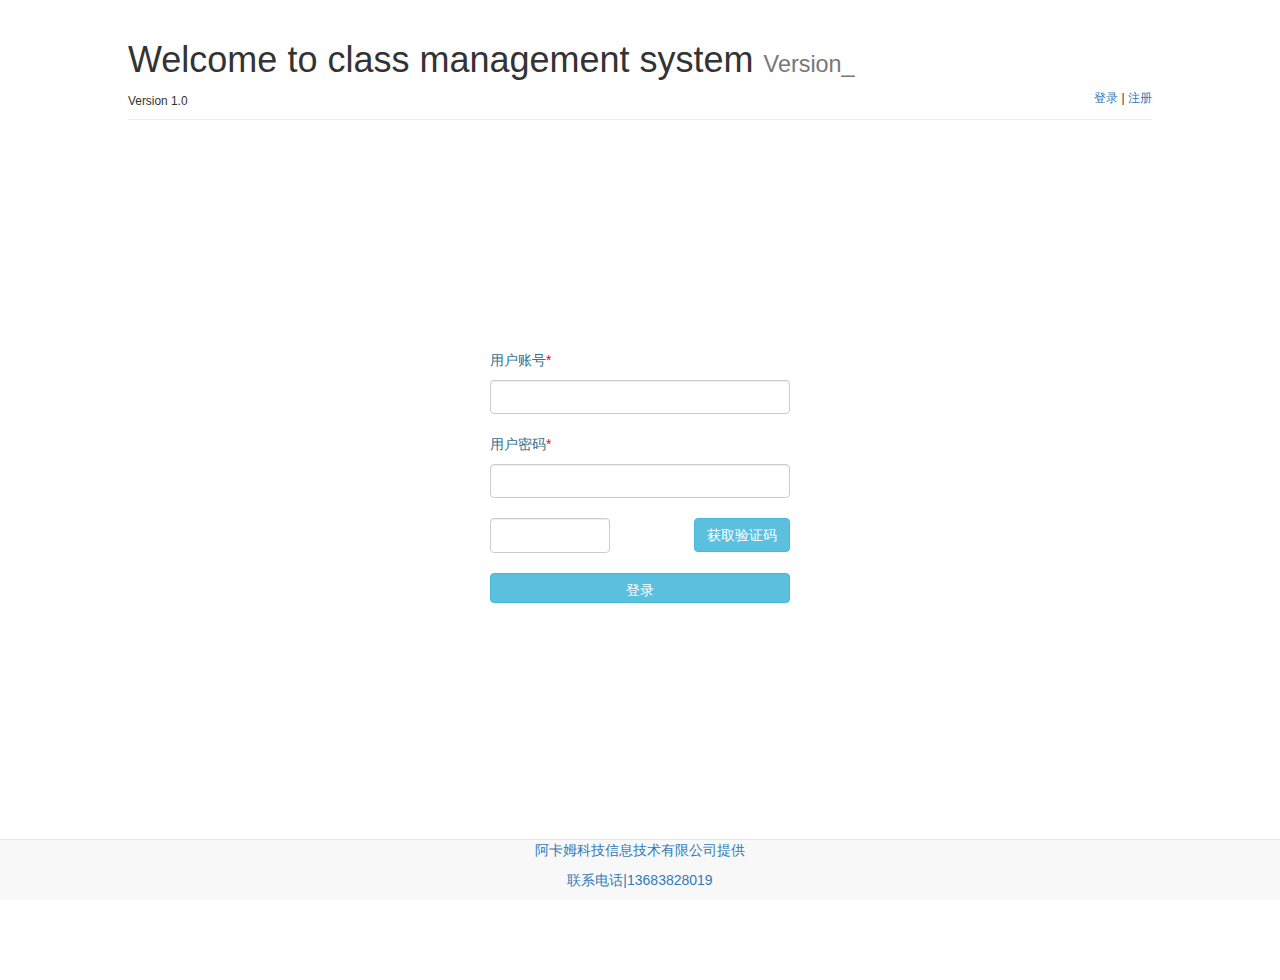
<file: src/main/webapp/WEB-INF/home/index.html>
<!DOCTYPE html>
<script src="../../static/js/jquery/2.0.0/jquery.min.js"></script>
<link href="../../static/css/my_whole_css.css" rel="stylesheet">
<link href="../../static/css/bootstrap/3.3.6/bootstrap.css" rel="stylesheet">
<script src="../../static/js/bootstrap/3.3.6/bootstrap.min.js"></script>
<html xmlns:th="http://www.thymeleaf.org">
<html lang="en">
<head>
    <meta charset="UTF-8">
    <title>management</title>
</head>
<script type="text/javascript">
    /*登录初步校验*/
    function login() {

    }
function SignIn(){



}
</script>
<body>
<!--外围整体-->
    <div class="div-body">
        <!--内整体-->
        <div class="div-topo">
            <!--页头-->
            <div class="page-header">
                <h1>Welcome to class management system <small>Version_</small> </h1>
                <small>Version 1.0</small>
                <!--提供登录注册功能-->
                <small style="float: right">
                    <a href="javascript:void(0)" class="text-primary" style=" text-decoration: none" onclick="">登录</a> |
                    <a href="SignIn" methods="post" class="text-primary" style="text-decoration: none">注册</a>
                </small>
            </div>
            <!--默认登录 提供表单-->
           <div class="div-myform">
               <form action="LoginController/login" method="post">
                   <p class="text-info">用户账号<span style="color: red">*</span></p>
                   <input type="text" name="username" class="form-control"/><br/>
                   <p class="text-info">用户密码<span style="color: red">*</span></p>
                   <input type="password" name="userpassword" class="form-control"/><br/>
                   <div class="form-inline">
                       <input class="form-control"  type="text" style="width: 120px;height: 35px" name="code" />
                       <input class="btn btn-info"  style="margin-left: 80px" type="button" value="获取验证码" onclick="getAuthCode()"  />
                   </div><br/>
                   <input class="btn btn-info"  style="width: 300px;height: 30px;" type="submit" value="登录"   />
               </form>
           </div>



            <!--页脚-->
            <nav class="navbar navbar-default navbar-fixed-bottom">
                <div class="" style="text-align:center">
                  <p class="text-primary">阿卡姆科技信息技术有限公司提供 </p>
                    <p class="text-primary">联系电话|13683828019</p>
                </div></nav>
     </div>
    </div>
</body>
</html>
</file>
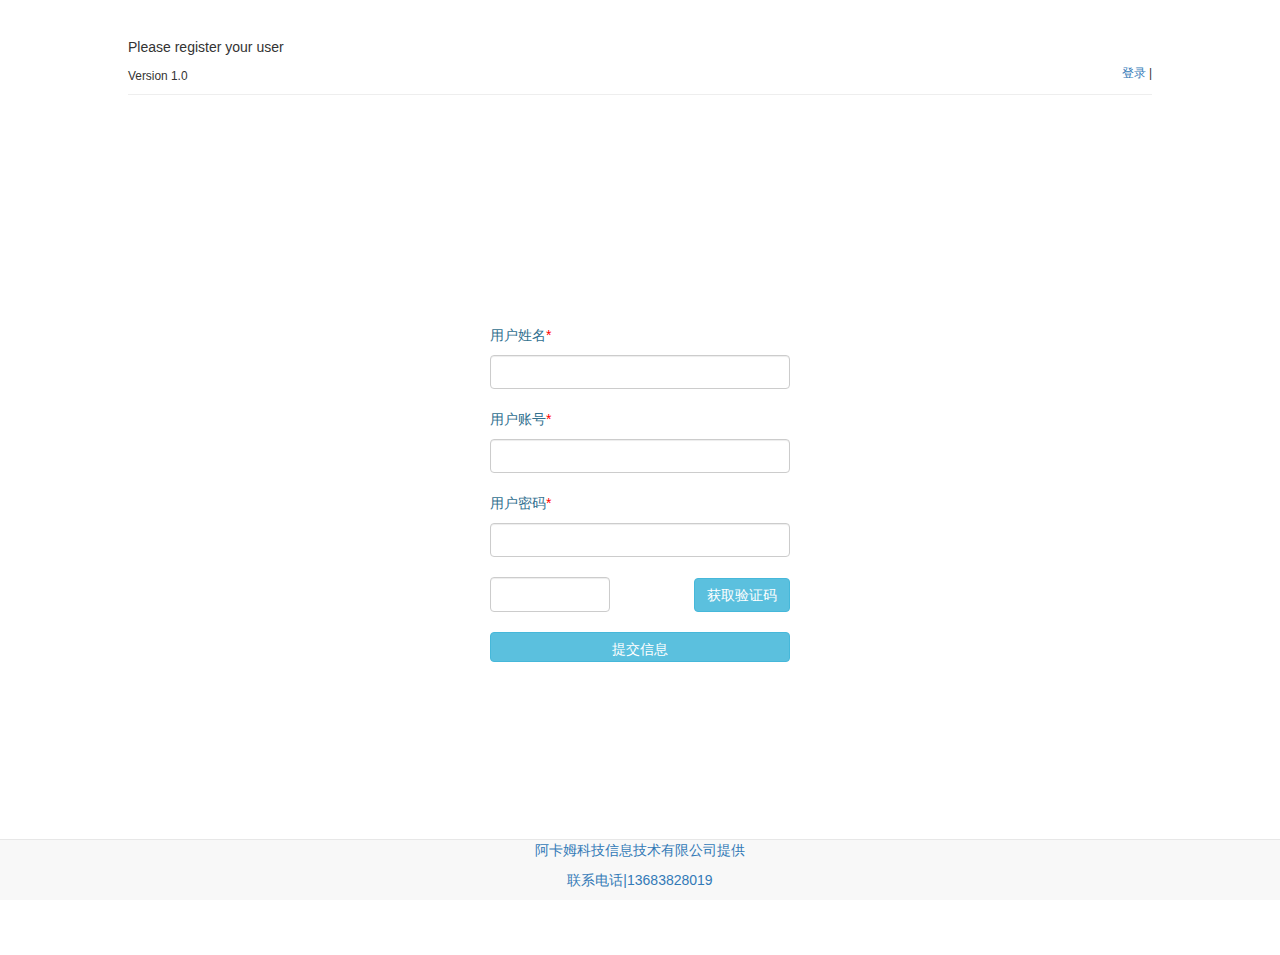
<file: src/main/webapp/WEB-INF/home/signin.html>
<!DOCTYPE html>
<script src="../../static/js/jquery/2.0.0/jquery.min.js"></script>
<link href="../../static/css/my_whole_css.css" rel="stylesheet">
<link href="../../static/css/bootstrap/3.3.6/bootstrap.css" rel="stylesheet">
<script src="../../static/js/bootstrap/3.3.6/bootstrap.min.js"></script>
<html xmlns:th="http://www.thymeleaf.org">
<html lang="en">
<head>
    <meta charset="UTF-8">
    <title>注册</title>
</head>

<body>
<!--外围整体-->
<div class="div-body">
    <!--内整体-->
    <div class="div-topo">
        <!--页头-->
        <div class="page-header">
            <h5>Please register your user  <small th:text="${hello}"></small> </h5>
            <small>Version 1.0</small>
            <!--提供登录注册功能-->
            <small style="float: right">
                <a href="javascript:void(0)" class="text-primary" style="text-decoration: none" onclick="">登录</a> |
            </small>
        </div>
        <!--默认登录 提供表单-->
        <div class="div-myform">
            <form action="SigninController/submitted" method="post">
            <p class="text-info">用户姓名<span style="color: red">*</span></p>
            <input type="text" name="name"  class="form-control"/><br/>
            <p class="text-info">用户账号<span style="color: red">*</span></p>
            <input type="text" name="username" class="form-control"/><br/>
            <p class="text-info">用户密码<span style="color: red">*</span></p>
            <input type="password" name="userpassword" class="form-control"/><br/>
            <div class="form-inline">
                <input class="form-control"  type="text" style="width: 120px;height: 35px" name="code" />
                <input class="btn btn-info"  style="margin-left: 80px" type="button" value="获取验证码" onclick="getAuthCode()"  />
            </div><br/>
            <input class="btn btn-info"  style="width: 300px;height: 30px;" type="submit" value="提交信息"  />
            </form>
        </div>

        <!--页脚-->
        <nav class="navbar navbar-default navbar-fixed-bottom"/>
            <div class="" style="text-align:center">
                <p class="text-primary">阿卡姆科技信息技术有限公司提供 </p>
                <p class="text-primary">联系电话|13683828019</p>
            </div>
    </div>
</div>
</body>
</html>
</file>
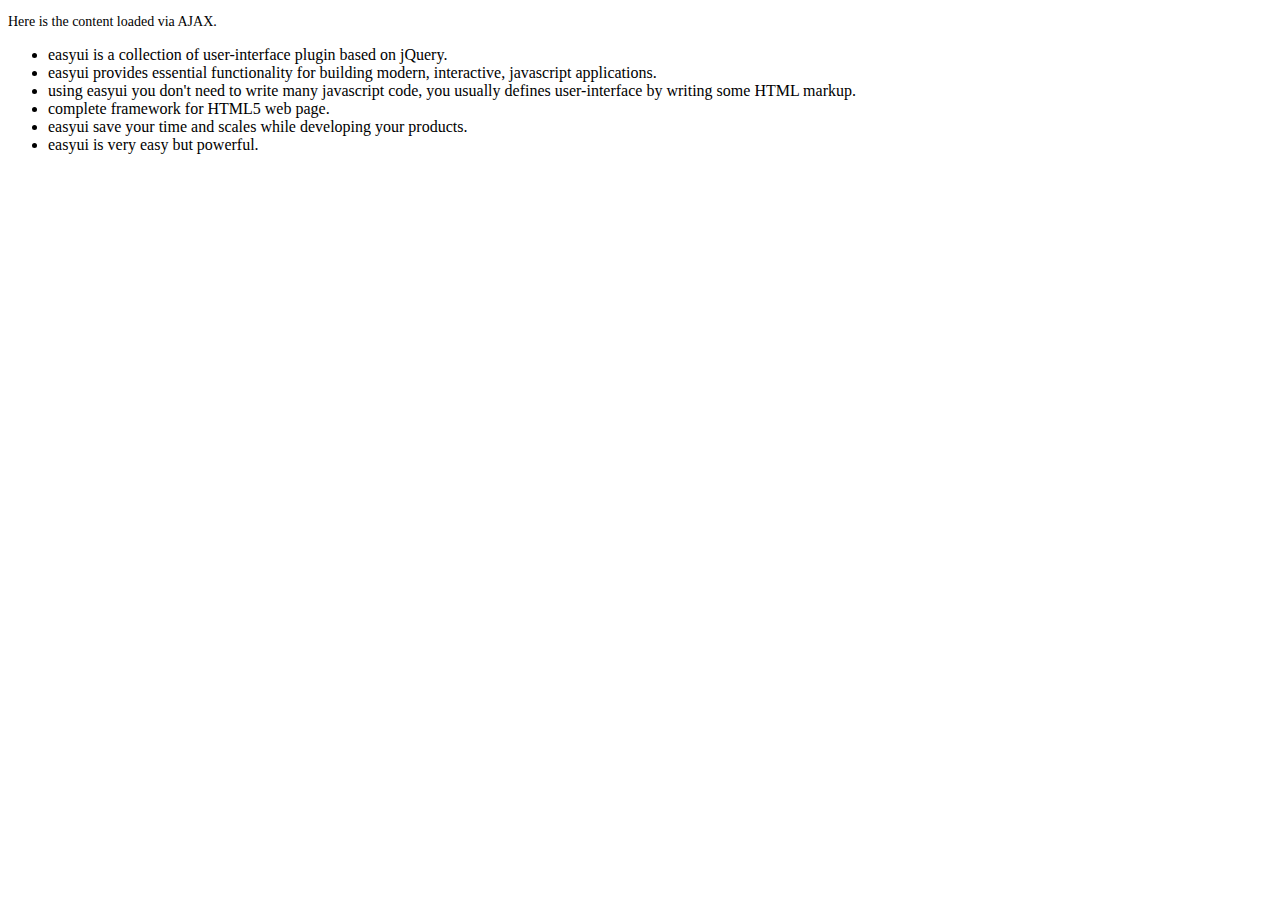
<file: src/main/webapp/static/jquery-easyui-1.7.0/demo/accordion/_content.html>
<!DOCTYPE html>
<html>
<head>
	<meta charset="UTF-8">
	<title>AJAX Content</title>
</head>
<body>
	<p style="font-size:14px">Here is the content loaded via AJAX.</p>
	<ul>
		<li>easyui is a collection of user-interface plugin based on jQuery.</li>
		<li>easyui provides essential functionality for building modern, interactive, javascript applications.</li>
		<li>using easyui you don't need to write many javascript code, you usually defines user-interface by writing some HTML markup.</li>
		<li>complete framework for HTML5 web page.</li>
		<li>easyui save your time and scales while developing your products.</li>
		<li>easyui is very easy but powerful.</li>
	</ul>
</body>
</html>
</file>
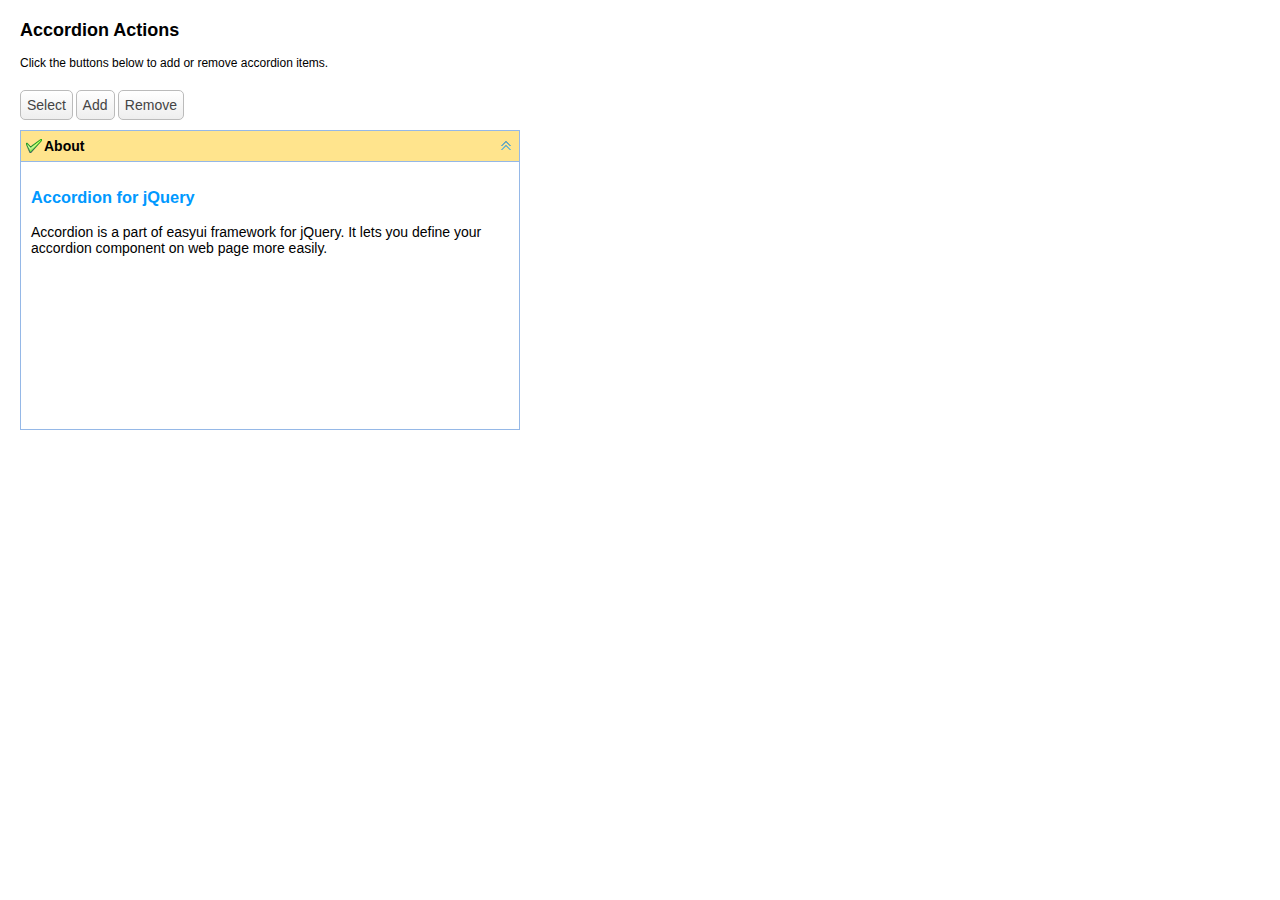
<file: src/main/webapp/static/jquery-easyui-1.7.0/demo/accordion/actions.html>
<!DOCTYPE html>
<html>
<head>
	<meta charset="UTF-8">
	<title>Accordion Actions - jQuery EasyUI Demo</title>
	<link rel="stylesheet" type="text/css" href="../../themes/default/easyui.css">
	<link rel="stylesheet" type="text/css" href="../../themes/icon.css">
	<link rel="stylesheet" type="text/css" href="../demo.css">
	<script type="text/javascript" src="../../jquery.min.js"></script>
	<script type="text/javascript" src="../../jquery.easyui.min.js"></script>
</head>
<body>
	<h2>Accordion Actions</h2>
	<p>Click the buttons below to add or remove accordion items.</p>
	<div style="margin:20px 0 10px 0;">
		<a href="javascript:void(0)" class="easyui-linkbutton" onclick="selectPanel()">Select</a>
		<a href="javascript:void(0)" class="easyui-linkbutton" onclick="addPanel()">Add</a>
		<a href="javascript:void(0)" class="easyui-linkbutton" onclick="removePanel()">Remove</a>
	</div>
	<div id="aa" class="easyui-accordion" style="width:500px;height:300px;">
		<div title="About" data-options="iconCls:'icon-ok'" style="overflow:auto;padding:10px;">
			<h3 style="color:#0099FF;">Accordion for jQuery</h3>
			<p>Accordion is a part of easyui framework for jQuery. It lets you define your accordion component on web page more easily.</p>
		</div>
	</div>
	<script type="text/javascript">
		function selectPanel(){
			$.messager.prompt('Prompt','Please enter the panel title:',function(s){
				if (s){
					$('#aa').accordion('select',s);
				}
			});
		}
		var idx = 1;
		function addPanel(){
			$('#aa').accordion('add',{
				title:'Title'+idx,
				content:'<div style="padding:10px">Content'+idx+'</div>'
			});
			idx++;
		}
		function removePanel(){
			var pp = $('#aa').accordion('getSelected');
			if (pp){
				var index = $('#aa').accordion('getPanelIndex',pp);
				$('#aa').accordion('remove',index);
			}
		}
	</script>
</body>
</html>
</file>
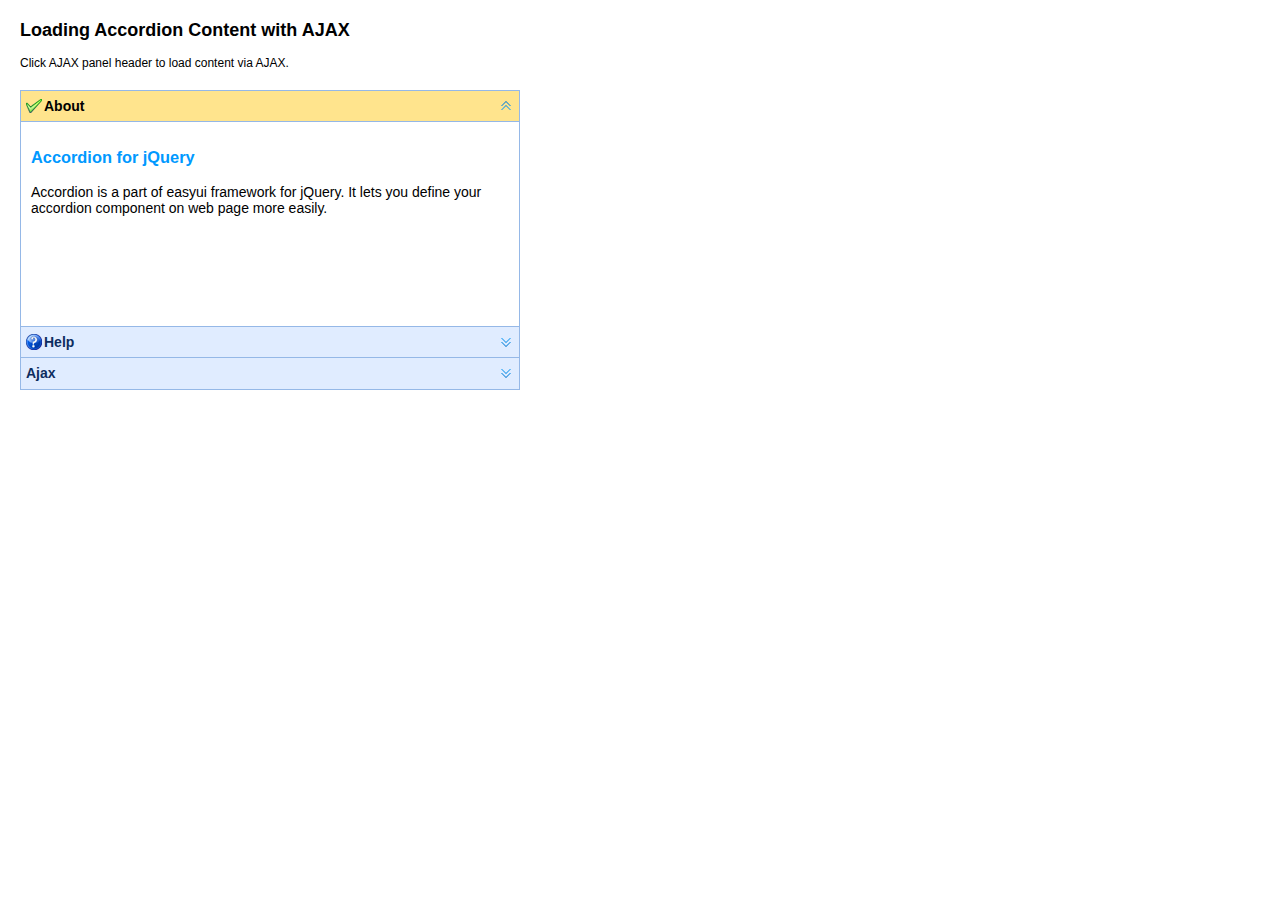
<file: src/main/webapp/static/jquery-easyui-1.7.0/demo/accordion/ajax.html>
<!DOCTYPE html>
<html>
<head>
	<meta charset="UTF-8">
	<title>Loading Accordion Content with AJAX - jQuery EasyUI Demo</title>
	<link rel="stylesheet" type="text/css" href="../../themes/default/easyui.css">
	<link rel="stylesheet" type="text/css" href="../../themes/icon.css">
	<link rel="stylesheet" type="text/css" href="../demo.css">
	<script type="text/javascript" src="../../jquery.min.js"></script>
	<script type="text/javascript" src="../../jquery.easyui.min.js"></script>
</head>
<body>
	<h2>Loading Accordion Content with AJAX</h2>
	<p>Click AJAX panel header to load content via AJAX.</p>
	<div style="margin:20px 0 10px 0;"></div>
	<div class="easyui-accordion" style="width:500px;height:300px;">
		<div title="About" data-options="iconCls:'icon-ok'" style="overflow:auto;padding:10px;">
			<h3 style="color:#0099FF;">Accordion for jQuery</h3>
			<p>Accordion is a part of easyui framework for jQuery. It lets you define your accordion component on web page more easily.</p>
		</div>
		<div title="Help" data-options="iconCls:'icon-help'" style="padding:10px;">
			<p>The accordion allows you to provide multiple panels and display one or more at a time. Each panel has built-in support for expanding and collapsing. Clicking on a panel header to expand or collapse that panel body. The panel content can be loaded via ajax by specifying a 'href' property. Users can define a panel to be selected. If it is not specified, then the first panel is taken by default.</p> 		
		</div>
		<div title="Ajax" data-options="href:'_content.html'" style="padding:10px">
		</div>
	</div>
</body>
</html>
</file>
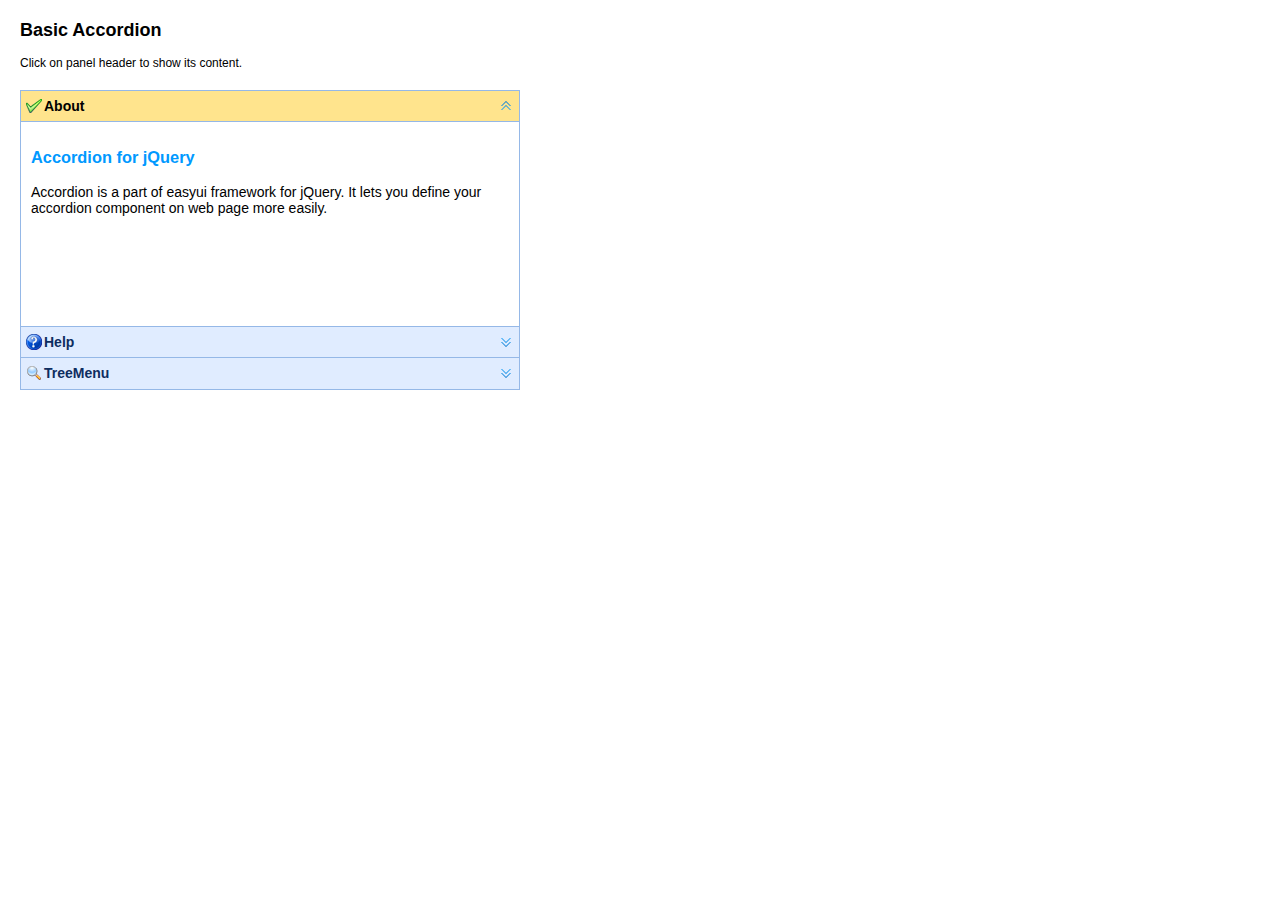
<file: src/main/webapp/static/jquery-easyui-1.7.0/demo/accordion/basic.html>
<!DOCTYPE html>
<html>
<head>
	<meta charset="UTF-8">
	<title>Basic Accordion - jQuery EasyUI Demo</title>
	<link rel="stylesheet" type="text/css" href="../../themes/default/easyui.css">
	<link rel="stylesheet" type="text/css" href="../../themes/icon.css">
	<link rel="stylesheet" type="text/css" href="../demo.css">
	<script type="text/javascript" src="../../jquery.min.js"></script>
	<script type="text/javascript" src="../../jquery.easyui.min.js"></script>
</head>
<body>
	<h2>Basic Accordion</h2>
	<p>Click on panel header to show its content.</p>
	<div style="margin:20px 0 10px 0;"></div>
	<div class="easyui-accordion" style="width:500px;height:300px;">
		<div title="About" data-options="iconCls:'icon-ok'" style="overflow:auto;padding:10px;">
			<h3 style="color:#0099FF;">Accordion for jQuery</h3>
			<p>Accordion is a part of easyui framework for jQuery. It lets you define your accordion component on web page more easily.</p>
		</div>
		<div title="Help" data-options="iconCls:'icon-help'" style="padding:10px;">
			<p>The accordion allows you to provide multiple panels and display one or more at a time. Each panel has built-in support for expanding and collapsing. Clicking on a panel header to expand or collapse that panel body. The panel content can be loaded via ajax by specifying a 'href' property. Users can define a panel to be selected. If it is not specified, then the first panel is taken by default.</p> 		
		</div>
		<div title="TreeMenu" data-options="iconCls:'icon-search'" style="padding:10px 0;">
			<ul class="easyui-tree">
				<li>
					<span>Foods</span>
					<ul>
						<li>
							<span>Fruits</span>
							<ul>
								<li>apple</li>
								<li>orange</li>
							</ul>
						</li>
						<li>
							<span>Vegetables</span>
							<ul>
								<li>tomato</li>
								<li>carrot</li>
								<li>cabbage</li>
								<li>potato</li>
								<li>lettuce</li>
							</ul>
						</li>
					</ul>
				</li>
			</ul>
		</div>
	</div>
</body>
</html>
</file>
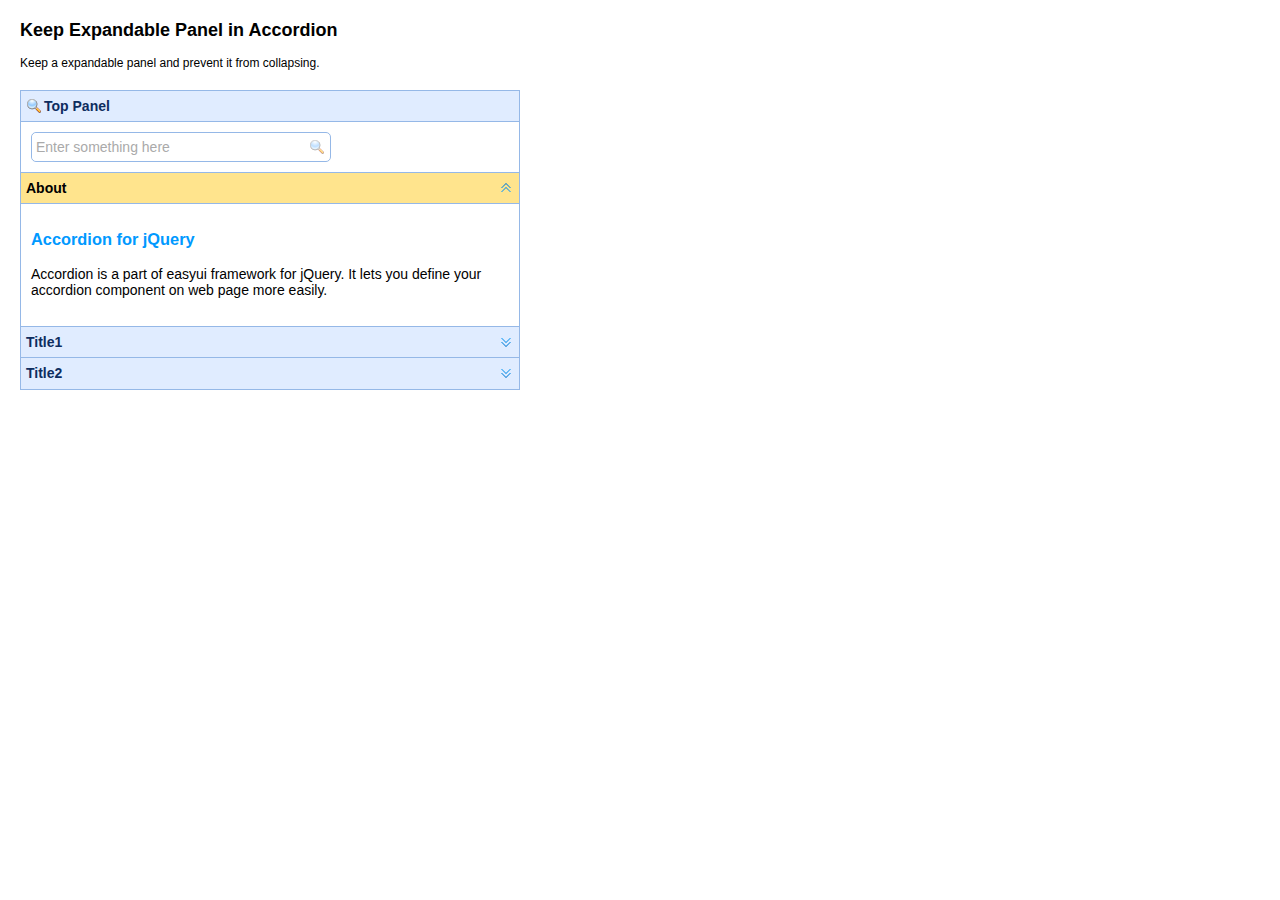
<file: src/main/webapp/static/jquery-easyui-1.7.0/demo/accordion/expandable.html>
<!DOCTYPE html>
<html>
<head>
	<meta charset="UTF-8">
	<title>Keep Expandable Panel in Accordion - jQuery EasyUI Demo</title>
	<link rel="stylesheet" type="text/css" href="../../themes/default/easyui.css">
	<link rel="stylesheet" type="text/css" href="../../themes/icon.css">
	<link rel="stylesheet" type="text/css" href="../demo.css">
	<script type="text/javascript" src="../../jquery.min.js"></script>
	<script type="text/javascript" src="../../jquery.easyui.min.js"></script>
</head>
<body>
	<h2>Keep Expandable Panel in Accordion</h2>
	<p>Keep a expandable panel and prevent it from collapsing.</p>
	<div style="margin:20px 0 10px 0;"></div>
	<div class="easyui-accordion" style="width:500px;height:300px;">
		<div title="Top Panel" data-options="iconCls:'icon-search',collapsed:false,collapsible:false" style="padding:10px;">
			<input class="easyui-searchbox" prompt="Enter something here" style="width:300px;">
		</div>
		<div title="About" data-options="selected:true" style="padding:10px;">
			<h3 style="color:#0099FF;">Accordion for jQuery</h3>
			<p>Accordion is a part of easyui framework for jQuery. It lets you define your accordion component on web page more easily.</p>
		</div>
		<div title="Title1" style="padding:10px">
			<p>Content1</p>
		</div>
		<div title="Title2" style="padding:10px">
			<p>Content2</p>
		</div>
	</div>

</body>
</html>
</file>
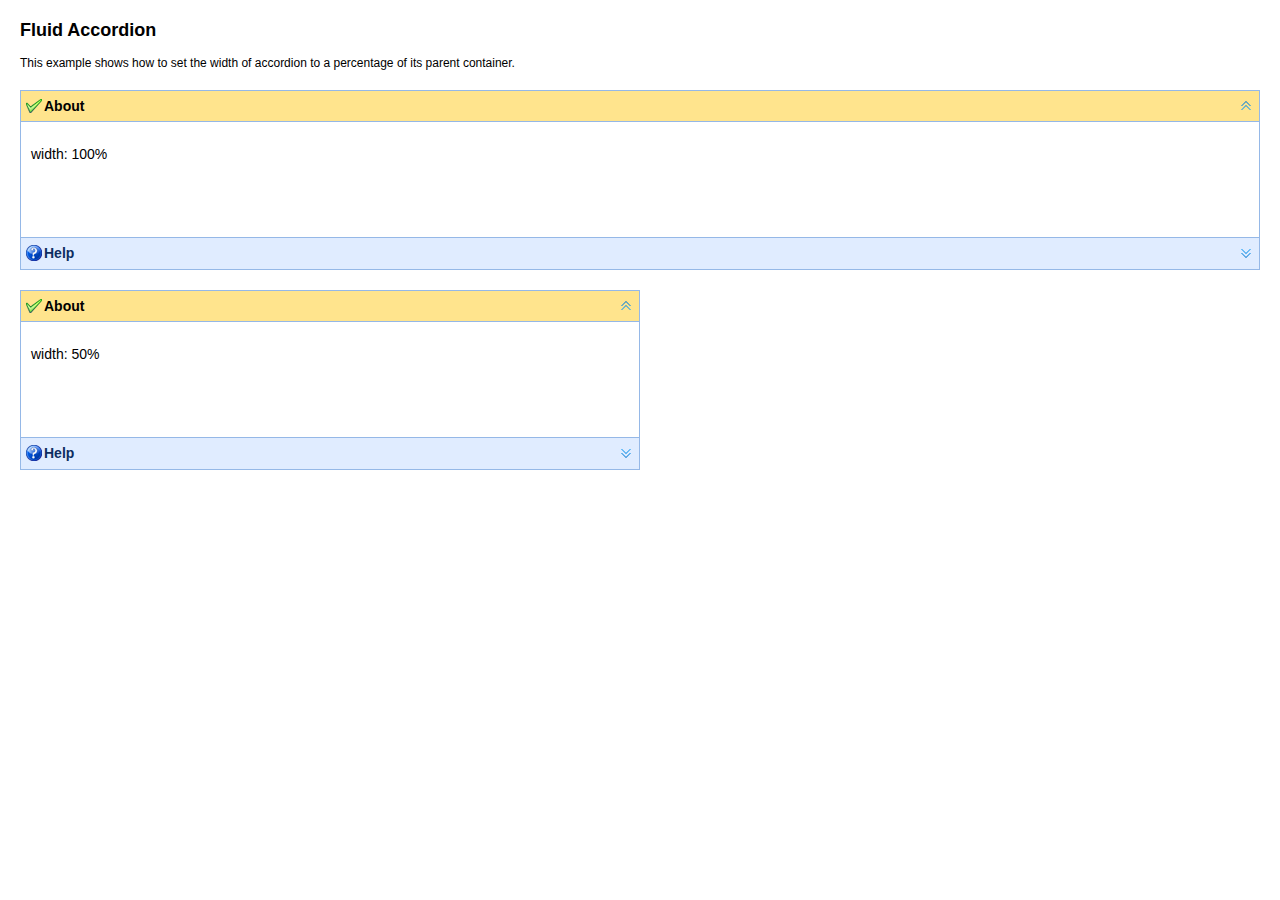
<file: src/main/webapp/static/jquery-easyui-1.7.0/demo/accordion/fluid.html>
<!DOCTYPE html>
<html>
<head>
	<meta charset="UTF-8">
	<title>Fluid Accordion - jQuery EasyUI Demo</title>
	<link rel="stylesheet" type="text/css" href="../../themes/default/easyui.css">
	<link rel="stylesheet" type="text/css" href="../../themes/icon.css">
	<link rel="stylesheet" type="text/css" href="../demo.css">
	<script type="text/javascript" src="../../jquery.min.js"></script>
	<script type="text/javascript" src="../../jquery.easyui.min.js"></script>
</head>
<body>
	<h2>Fluid Accordion</h2>
	<p>This example shows how to set the width of accordion to a percentage of its parent container.</p>
	<div style="margin:20px 0 10px 0;"></div>
	<div class="easyui-accordion" style="width:100%;height:180px;">
		<div title="About" data-options="iconCls:'icon-ok'" style="overflow:auto;padding:10px;">
			<p>width: 100%</p>
		</div>
		<div title="Help" data-options="iconCls:'icon-help',href:'_content.html'" style="padding:10px;">
		</div>
	</div>
		<div style="margin:20px 0 10px 0;"></div>

	<div class="easyui-accordion" style="width:50%;height:180px;">
		<div title="About" data-options="iconCls:'icon-ok'" style="overflow:auto;padding:10px;">
			<p>width: 50%</p>
		</div>
		<div title="Help" data-options="iconCls:'icon-help',href:'_content.html'" style="padding:10px;">
		</div>
	</div>
</body>
</html>
</file>
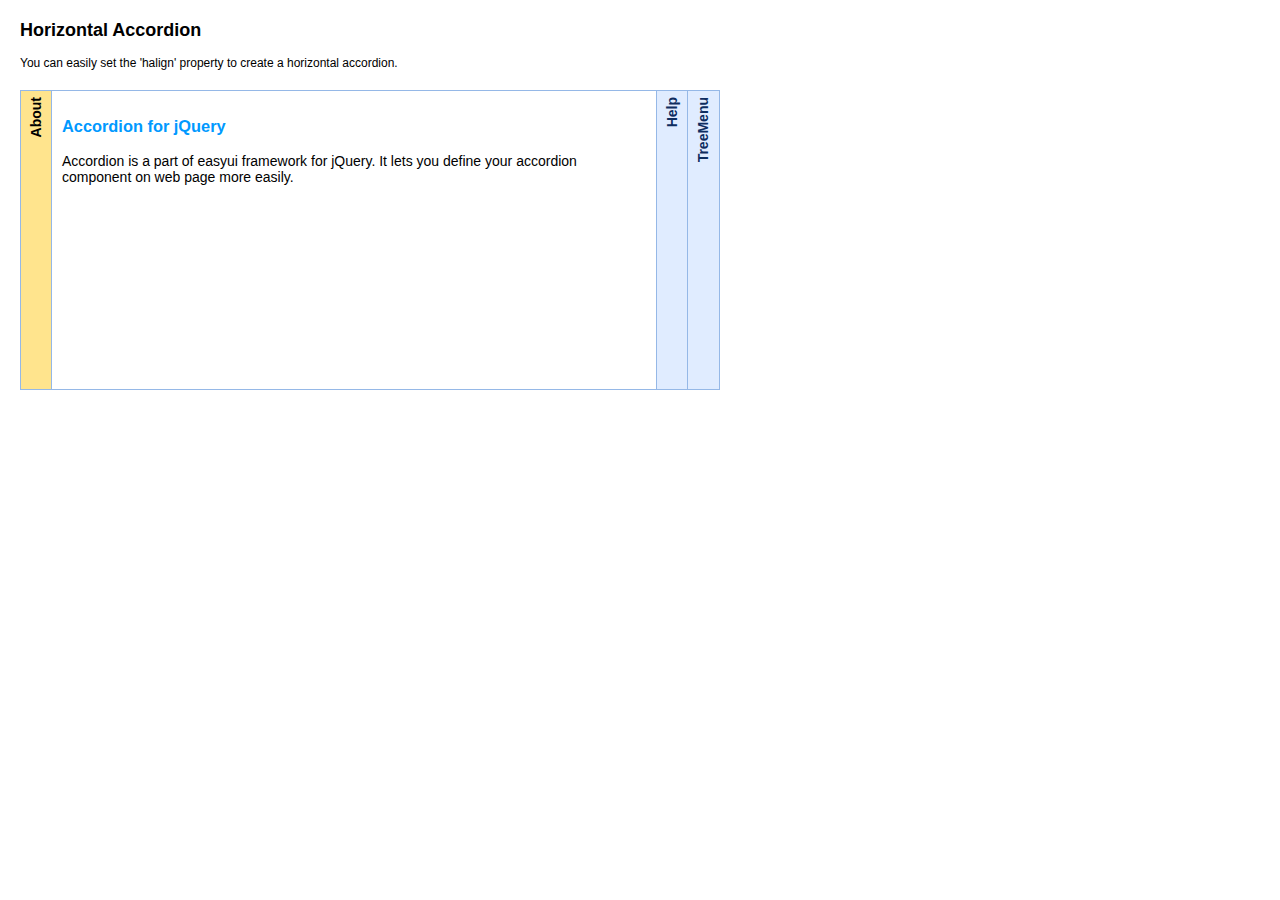
<file: src/main/webapp/static/jquery-easyui-1.7.0/demo/accordion/horizontal.html>
<!DOCTYPE html>
<html>
<head>
	<meta charset="UTF-8">
	<title>Horizontal Accordion - jQuery EasyUI Demo</title>
	<link rel="stylesheet" type="text/css" href="../../themes/default/easyui.css">
	<link rel="stylesheet" type="text/css" href="../../themes/icon.css">
	<link rel="stylesheet" type="text/css" href="../demo.css">
	<script type="text/javascript" src="../../jquery.min.js"></script>
	<script type="text/javascript" src="../../jquery.easyui.min.js"></script>
</head>
<body>
	<h2>Horizontal Accordion</h2>
	<p>You can easily set the 'halign' property to create a horizontal accordion.</p>
	<div style="margin:20px 0 10px 0;"></div>
	<div class="easyui-accordion" halign="left" style="width:700px;height:300px;">
		<div title="About" titleDirection="up" style="overflow:auto;padding:10px;">
			<h3 style="color:#0099FF;">Accordion for jQuery</h3>
			<p>Accordion is a part of easyui framework for jQuery. It lets you define your accordion component on web page more easily.</p>
		</div>
		<div title="Help" titleDirection="up" style="padding:10px;">
			<p>The accordion allows you to provide multiple panels and display one or more at a time. Each panel has built-in support for expanding and collapsing. Clicking on a panel header to expand or collapse that panel body. The panel content can be loaded via ajax by specifying a 'href' property. Users can define a panel to be selected. If it is not specified, then the first panel is taken by default.</p> 		
		</div>
		<div title="TreeMenu" titleDirection="up" style="padding:10px;">
			<ul class="easyui-tree">
				<li>
					<span>Foods</span>
					<ul>
						<li>
							<span>Fruits</span>
							<ul>
								<li>apple</li>
								<li>orange</li>
							</ul>
						</li>
						<li>
							<span>Vegetables</span>
							<ul>
								<li>tomato</li>
								<li>carrot</li>
								<li>cabbage</li>
								<li>potato</li>
								<li>lettuce</li>
							</ul>
						</li>
					</ul>
				</li>
			</ul>
		</div>
	</div>
</body>
</html>
</file>
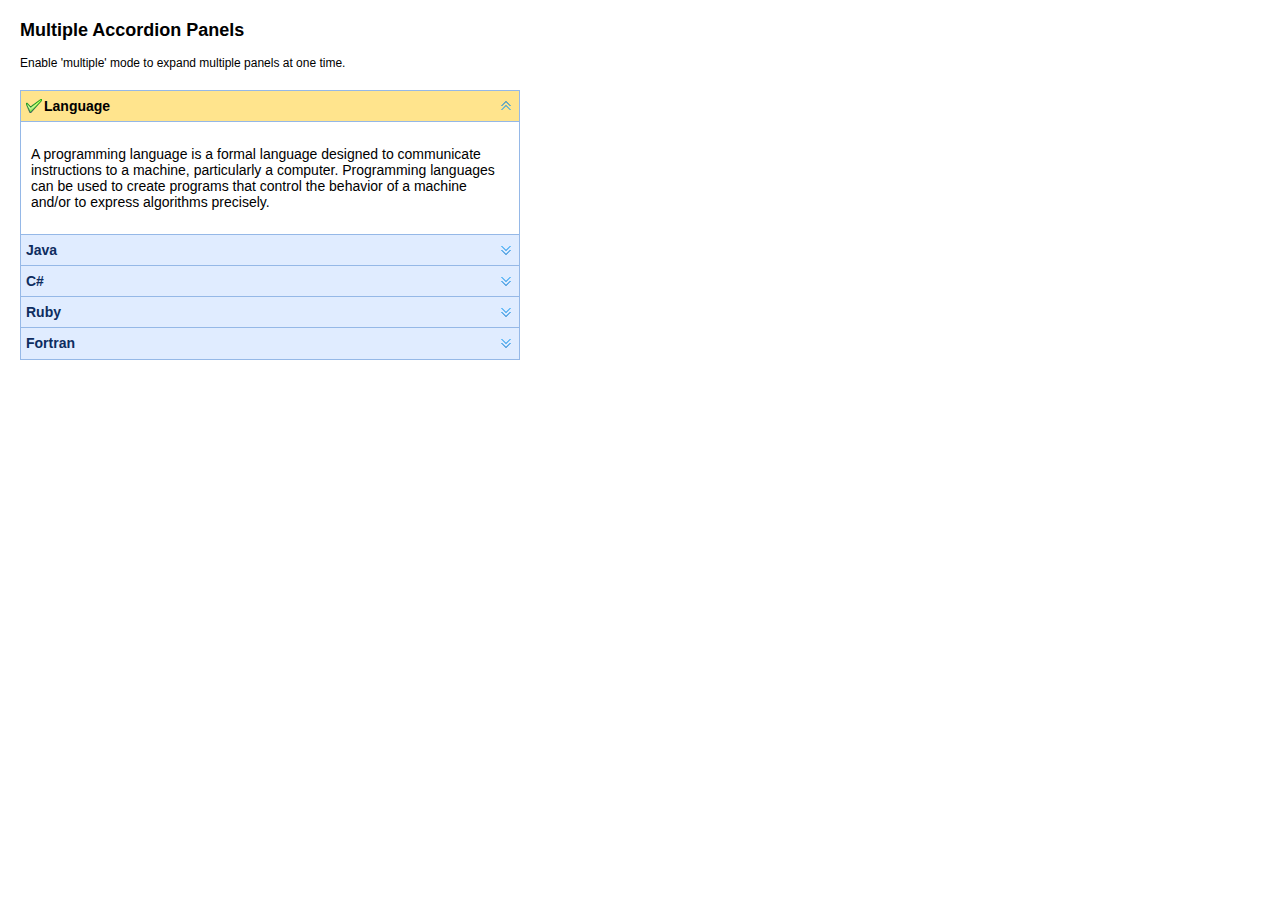
<file: src/main/webapp/static/jquery-easyui-1.7.0/demo/accordion/multiple.html>
<!DOCTYPE html>
<html>
<head>
	<meta charset="UTF-8">
	<title>Multiple Accordion Panels - jQuery EasyUI Demo</title>
	<link rel="stylesheet" type="text/css" href="../../themes/default/easyui.css">
	<link rel="stylesheet" type="text/css" href="../../themes/icon.css">
	<link rel="stylesheet" type="text/css" href="../demo.css">
	<script type="text/javascript" src="../../jquery.min.js"></script>
	<script type="text/javascript" src="../../jquery.easyui.min.js"></script>
</head>
<body>
	<h2>Multiple Accordion Panels</h2>
	<p>Enable 'multiple' mode to expand multiple panels at one time.</p>
	<div style="margin:20px 0 10px 0;"></div>
	<div class="easyui-accordion" data-options="multiple:true" style="width:500px;">
		<div title="Language" data-options="iconCls:'icon-ok'" style="overflow:auto;padding:10px;">
			<p>A programming language is a formal language designed to communicate instructions to a machine, particularly a computer. Programming languages can be used to create programs that control the behavior of a machine and/or to express algorithms precisely.</p>
		</div>
		<div title="Java" style="padding:10px;">
			<p>Java (Indonesian: Jawa) is an island of Indonesia. With a population of 135 million (excluding the 3.6 million on the island of Madura which is administered as part of the provinces of Java), Java is the world's most populous island, and one of the most densely populated places in the world.</p>
		</div>
		<div title="C#" style="padding:10px;">
			<p>C# is a multi-paradigm programming language encompassing strong typing, imperative, declarative, functional, generic, object-oriented (class-based), and component-oriented programming disciplines.</p>
		</div>
		<div title="Ruby" style="padding:10px;">
			<p>A dynamic, reflective, general-purpose object-oriented programming language.</p>
		</div>
		<div title="Fortran" style="padding:10px;">
			<p>Fortran (previously FORTRAN) is a general-purpose, imperative programming language that is especially suited to numeric computation and scientific computing.</p>
		</div>
	</div>
</body>
</html>
</file>
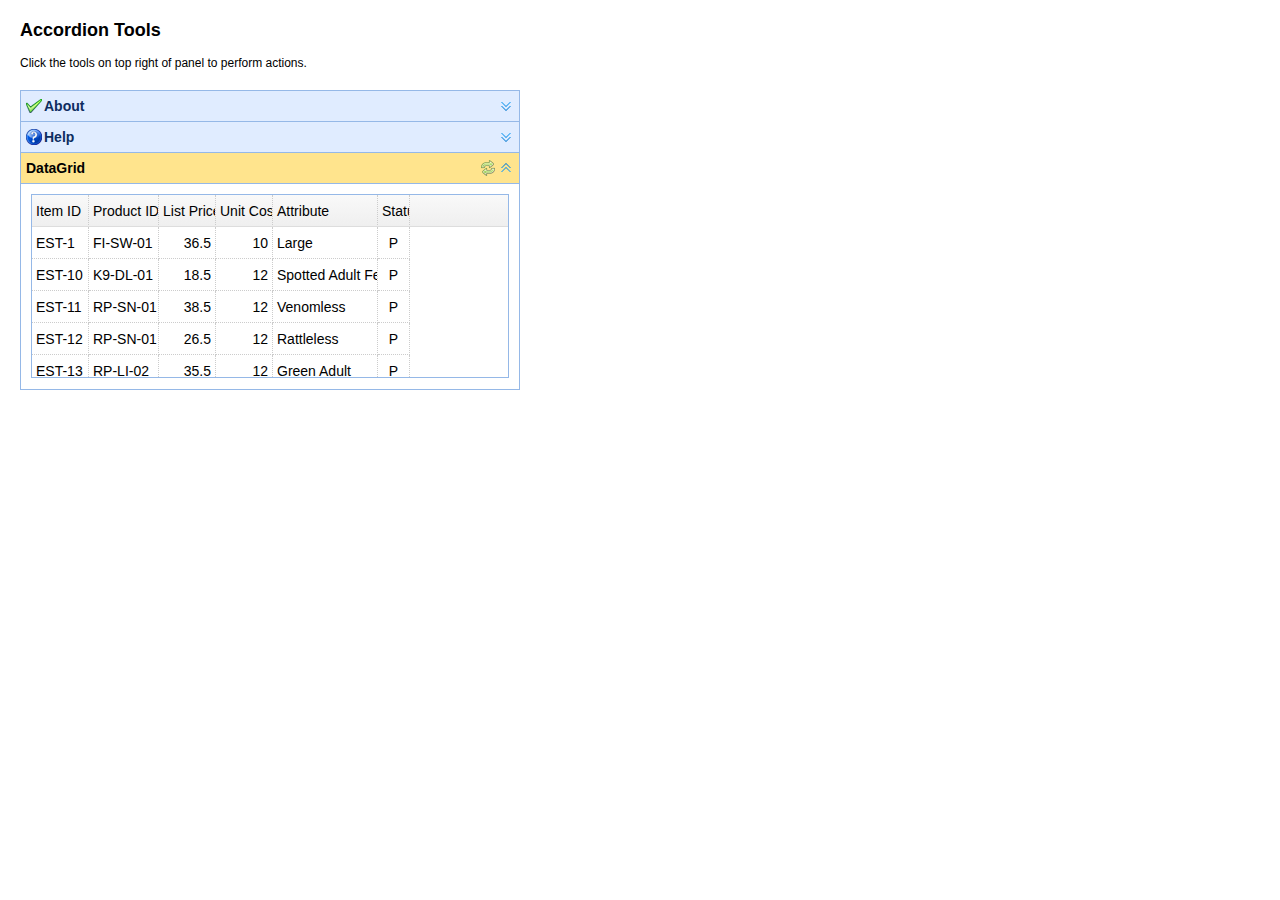
<file: src/main/webapp/static/jquery-easyui-1.7.0/demo/accordion/tools.html>
<!DOCTYPE html>
<html>
<head>
	<meta charset="UTF-8">
	<title>Accordion Tools - jQuery EasyUI Demo</title>
	<link rel="stylesheet" type="text/css" href="../../themes/default/easyui.css">
	<link rel="stylesheet" type="text/css" href="../../themes/icon.css">
	<link rel="stylesheet" type="text/css" href="../demo.css">
	<script type="text/javascript" src="../../jquery.min.js"></script>
	<script type="text/javascript" src="../../jquery.easyui.min.js"></script>
</head>
<body>
	<h2>Accordion Tools</h2>
	<p>Click the tools on top right of panel to perform actions.</p>
	<div style="margin:20px 0 10px 0;"></div>
	<div class="easyui-accordion" style="width:500px;height:300px;">
		<div title="About" data-options="iconCls:'icon-ok'" style="overflow:auto;padding:10px;">
			<h3 style="color:#0099FF;">Accordion for jQuery</h3>
			<p>Accordion is a part of easyui framework for jQuery. It lets you define your accordion component on web page more easily.</p>
		</div>
		<div title="Help" data-options="iconCls:'icon-help'" style="padding:10px;">
			<p>The accordion allows you to provide multiple panels and display one ore more at a time. Each panel has built-in support for expanding and collapsing. Clicking on a panel header to expand or collapse that panel body. The panel content can be loaded via ajax by specifying a 'href' property. Users can define a panel to be selected. If it is not specified, then the first panel is taken by default.</p> 		
		</div>
		<div title="DataGrid" style="padding:10px" data-options="
				selected:true,
				tools:[{
					iconCls:'icon-reload',
					handler:function(){
						$('#dg').datagrid('reload');
					}
				}]">
			<table id="dg" class="easyui-datagrid" 
					data-options="url:'datagrid_data1.json',method:'get',fit:true,fitColumns:true,singleSelect:true">
				<thead>
					<tr>
						<th data-options="field:'itemid',width:80">Item ID</th>
						<th data-options="field:'productid',width:100">Product ID</th>
						<th data-options="field:'listprice',width:80,align:'right'">List Price</th>
						<th data-options="field:'unitcost',width:80,align:'right'">Unit Cost</th>
						<th data-options="field:'attr1',width:150">Attribute</th>
						<th data-options="field:'status',width:50,align:'center'">Status</th>
					</tr>
				</thead>
			</table>
		</div>
	</div>
</body>
</html>
</file>
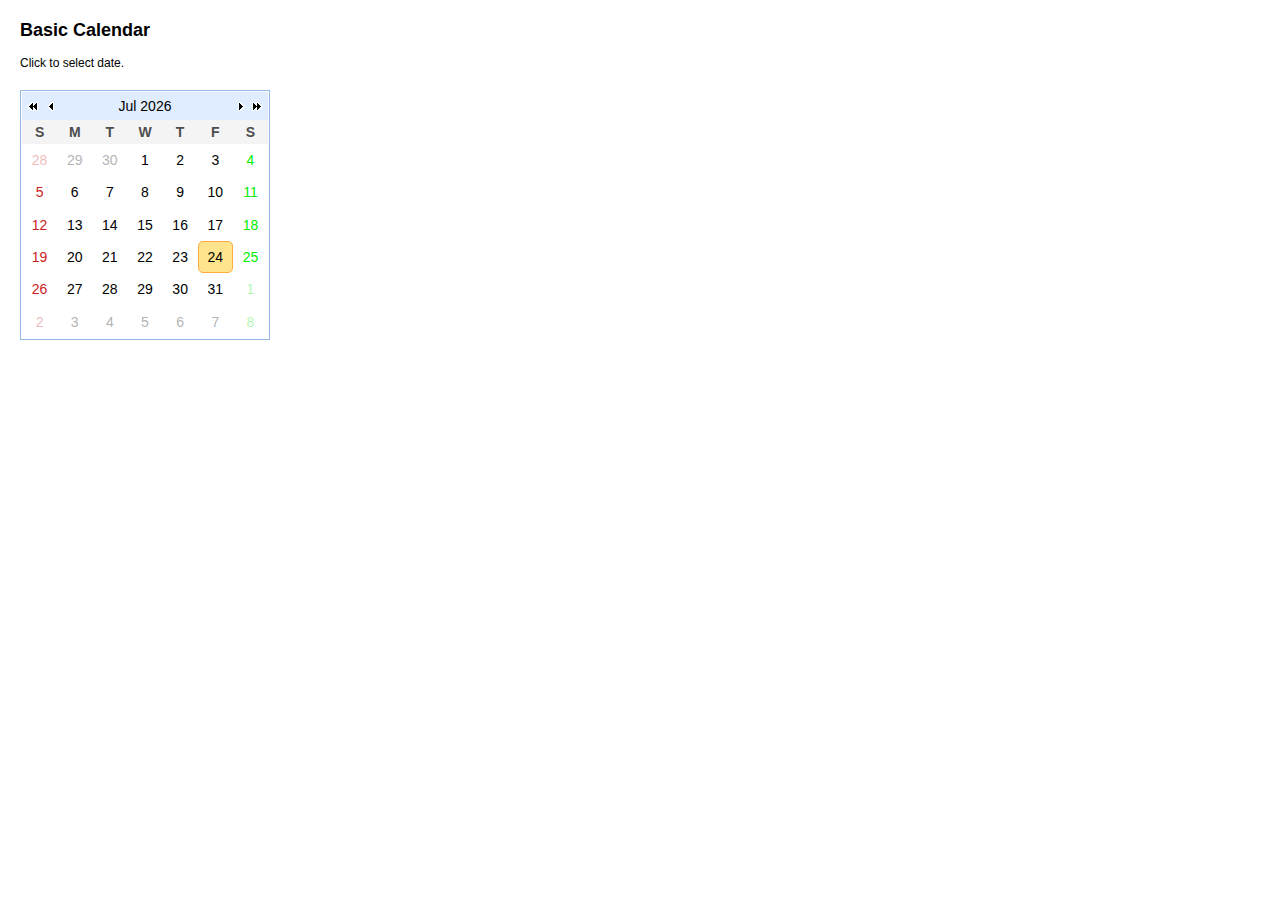
<file: src/main/webapp/static/jquery-easyui-1.7.0/demo/calendar/basic.html>
<!DOCTYPE html>
<html>
<head>
	<meta charset="UTF-8">
	<title>Basic Calendar - jQuery EasyUI Demo</title>
	<link rel="stylesheet" type="text/css" href="../../themes/default/easyui.css">
	<link rel="stylesheet" type="text/css" href="../../themes/icon.css">
	<link rel="stylesheet" type="text/css" href="../demo.css">
	<script type="text/javascript" src="../../jquery.min.js"></script>
	<script type="text/javascript" src="../../jquery.easyui.min.js"></script>
</head>
<body>
	<h2>Basic Calendar</h2>
	<p>Click to select date.</p>
	<div style="margin:20px 0"></div>
	<div class="easyui-calendar" style="width:250px;height:250px;"></div>

</body>
</html>
</file>
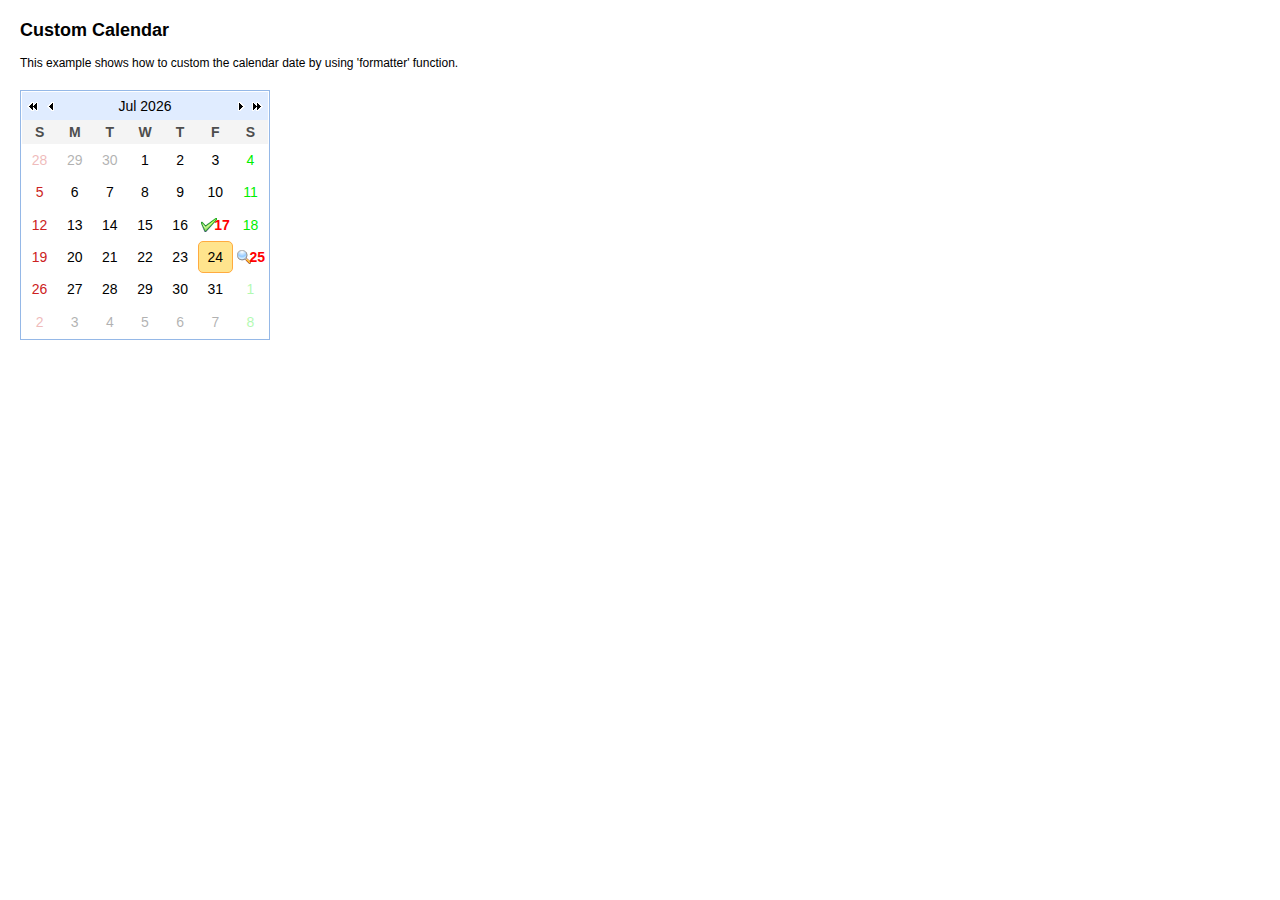
<file: src/main/webapp/static/jquery-easyui-1.7.0/demo/calendar/custom.html>
<!DOCTYPE html>
<html>
<head>
	<meta charset="UTF-8">
	<title>Custom Calendar - jQuery EasyUI Demo</title>
	<link rel="stylesheet" type="text/css" href="../../themes/default/easyui.css">
	<link rel="stylesheet" type="text/css" href="../../themes/icon.css">
	<link rel="stylesheet" type="text/css" href="../demo.css">
	<script type="text/javascript" src="../../jquery.min.js"></script>
	<script type="text/javascript" src="../../jquery.easyui.min.js"></script>
</head>
<body>
	<h2>Custom Calendar</h2>
	<p>This example shows how to custom the calendar date by using 'formatter' function.</p>
	<div style="margin:20px 0"></div>
	
	<div class="easyui-calendar" style="width:250px;height:250px;" data-options="formatter:formatDay"></div>
			
	<script>
		var d1 = Math.floor((Math.random()*30)+1);
		var d2 = Math.floor((Math.random()*30)+1);
		function formatDay(date){
			var m = date.getMonth()+1;
			var d = date.getDate();
			var opts = $(this).calendar('options');
			if (opts.month == m && d == d1){
				return '<div class="icon-ok md">' + d + '</div>';
			} else if (opts.month == m && d == d2){
				return '<div class="icon-search md">' + d + '</div>';
			}
			return d;
		}
	</script>
	<style scoped="scoped">
		.md{
			height:16px;
			line-height:16px;
			background-position:2px center;
			text-align:right;
			font-weight:bold;
			padding:0 2px;
			color:red;
		}
	</style>
</body>
</html>
</file>
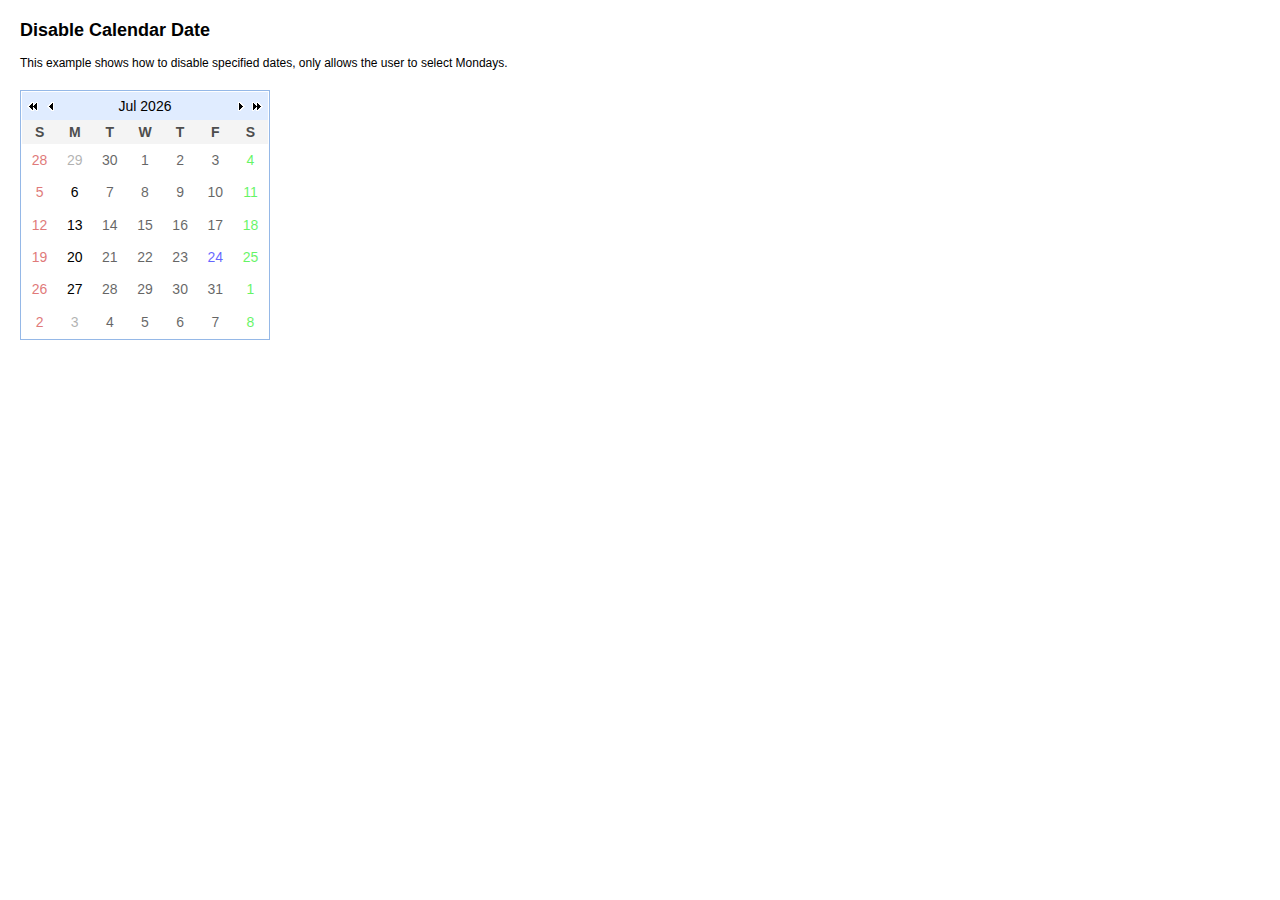
<file: src/main/webapp/static/jquery-easyui-1.7.0/demo/calendar/disabledate.html>
<!DOCTYPE html>
<html>
<head>
	<meta charset="UTF-8">
	<title>Disable Calendar Date - jQuery EasyUI Demo</title>
	<link rel="stylesheet" type="text/css" href="../../themes/default/easyui.css">
	<link rel="stylesheet" type="text/css" href="../../themes/icon.css">
	<link rel="stylesheet" type="text/css" href="../demo.css">
	<script type="text/javascript" src="../../jquery.min.js"></script>
	<script type="text/javascript" src="../../jquery.easyui.min.js"></script>
</head>
<body>
	<h2>Disable Calendar Date</h2>
	<p>This example shows how to disable specified dates, only allows the user to select Mondays.</p>
	<div style="margin:20px 0"></div>
	
	<div class="easyui-calendar" style="width:250px;height:250px;" data-options="
			validator: function(date){
				if (date.getDay() == 1){
					return true;
				} else {
					return false;
				}
			}
			"></div>

</body>
</html>
</file>
<file: src/main/webapp/static/css/my_whole_css.css>
.div-body{
        margin: auto 0;
        width:100%;
        height:100%;
}
.div-topo{
    margin: 20px auto;
    width:80%;
}
.div-myform{
    width: 300px;
    height: 400px;
    margin: 230px auto;

}
.link-top{
    width: 50%;
    height: 2px;
    border-top: solid #ACC0D8 3px;
}
.style-two{/*透明渐变水平线*/
    width:80%;
    margin:0 auto;
    border: 0;
    height: 1px;
    background-image: linear-gradient(to right, rgba(0, 0, 0, 0), rgba(0, 0, 0, 0.75), rgba(0, 0, 0, 0));
}
.row{

    background-color:wheat ;
}
</file>
<file: src/main/webapp/static/jquery-easyui-1.7.0/themes/default/easyui.css>
* {
  -moz-box-sizing: border-box;
  -webkit-box-sizing: border-box;
  -o-box-sizing: border-box;
  -ms-box-sizing: border-box;
  box-sizing: border-box;
}
.panel {
  overflow: hidden;
  text-align: left;
  margin: 0;
  border: 0;
  -moz-border-radius: 0 0 0 0;
  -webkit-border-radius: 0 0 0 0;
  border-radius: 0 0 0 0;
}
.panel-header,
.panel-body {
  border-width: 1px;
  border-style: solid;
}
.panel-header {
  padding: 5px;
  position: relative;
}
.panel-title {
  background: url('images/blank.gif') no-repeat;
}
.panel-header-noborder {
  border-width: 0 0 1px 0;
}
.panel-body {
  overflow: auto;
  border-top-width: 0;
  padding: 0;
}
.panel-body-noheader {
  border-top-width: 1px;
}
.panel-body-noborder {
  border-width: 0px;
}
.panel-body-nobottom {
  border-bottom-width: 0;
}
.panel-with-icon {
  padding-left: 18px;
}
.panel-icon,
.panel-tool {
  position: absolute;
  top: 50%;
  margin-top: -8px;
  height: 16px;
  overflow: hidden;
}
.panel-icon {
  left: 5px;
  width: 16px;
}
.panel-tool {
  right: 5px;
  width: auto;
}
.panel-tool a {
  display: inline-block;
  width: 16px;
  height: 16px;
  opacity: 0.6;
  filter: alpha(opacity=60);
  margin: 0 0 0 2px;
  vertical-align: top;
}
.panel-tool a:hover {
  opacity: 1;
  filter: alpha(opacity=100);
  background-color: #eaf2ff;
  -moz-border-radius: 3px 3px 3px 3px;
  -webkit-border-radius: 3px 3px 3px 3px;
  border-radius: 3px 3px 3px 3px;
}
.panel-loading {
  padding: 11px 0px 10px 30px;
}
.panel-noscroll {
  overflow: hidden;
}
.panel-fit,
.panel-fit body {
  height: 100%;
  margin: 0;
  padding: 0;
  border: 0;
  overflow: hidden;
}
.panel-loading {
  background: url('images/loading.gif') no-repeat 10px 10px;
}
.panel-tool-close {
  background: url('images/panel_tools.png') no-repeat -16px 0px;
}
.panel-tool-min {
  background: url('images/panel_tools.png') no-repeat 0px 0px;
}
.panel-tool-max {
  background: url('images/panel_tools.png') no-repeat 0px -16px;
}
.panel-tool-restore {
  background: url('images/panel_tools.png') no-repeat -16px -16px;
}
.panel-tool-collapse {
  background: url('images/panel_tools.png') no-repeat -32px 0;
}
.panel-tool-expand {
  background: url('images/panel_tools.png') no-repeat -32px -16px;
}
.panel-header,
.panel-body {
  border-color: #95B8E7;
}
.panel-header {
  background-color: #E0ECFF;
  background: -webkit-linear-gradient(top,#EFF5FF 0,#E0ECFF 100%);
  background: -moz-linear-gradient(top,#EFF5FF 0,#E0ECFF 100%);
  background: -o-linear-gradient(top,#EFF5FF 0,#E0ECFF 100%);
  background: linear-gradient(to bottom,#EFF5FF 0,#E0ECFF 100%);
  background-repeat: repeat-x;
  filter: progid:DXImageTransform.Microsoft.gradient(startColorstr=#EFF5FF,endColorstr=#E0ECFF,GradientType=0);
}
.panel-body {
  background-color: #ffffff;
  color: #000000;
  font-size: 14px;
}
.panel-title {
  font-size: 14px;
  font-weight: bold;
  color: #0E2D5F;
  height: 20px;
  line-height: 20px;
}
.panel-footer {
  border: 1px solid #95B8E7;
  overflow: hidden;
  background: #F4F4F4;
}
.panel-footer-noborder {
  border-width: 1px 0 0 0;
}
.panel-hleft,
.panel-hright {
  position: relative;
}
.panel-hleft>.panel-body,
.panel-hright>.panel-body {
  position: absolute;
}
.panel-hleft>.panel-header {
  float: left;
}
.panel-hright>.panel-header {
  float: right;
}
.panel-hleft>.panel-body {
  border-top-width: 1px;
  border-left-width: 0;
}
.panel-hright>.panel-body {
  border-top-width: 1px;
  border-right-width: 0;
}
.panel-hleft>.panel-body-nobottom {
  border-bottom-width: 1px;
  border-right-width: 0;
}
.panel-hright>.panel-body-nobottom {
  border-bottom-width: 1px;
  border-left-width: 0;
}
.panel-hleft>.panel-footer {
  position: absolute;
  right: 0;
}
.panel-hright>.panel-footer {
  position: absolute;
  left: 0;
}
.panel-hleft>.panel-header-noborder {
  border-width: 0 1px 0 0;
}
.panel-hright>.panel-header-noborder {
  border-width: 0 0 0 1px;
}
.panel-hleft>.panel-body-noborder {
  border-width: 0;
}
.panel-hright>.panel-body-noborder {
  border-width: 0;
}
.panel-hleft>.panel-body-noheader {
  border-left-width: 1px;
}
.panel-hright>.panel-body-noheader {
  border-right-width: 1px;
}
.panel-hleft>.panel-footer-noborder {
  border-width: 0 0 0 1px;
}
.panel-hright>.panel-footer-noborder {
  border-width: 0 1px 0 0;
}
.panel-hleft>.panel-header .panel-icon,
.panel-hright>.panel-header .panel-icon {
  margin-top: 0;
  top: 5px;
  left: 50%;
  margin-left: -8px;
}
.panel-hleft>.panel-header .panel-title,
.panel-hright>.panel-header .panel-title {
  position: absolute;
  min-width: 16px;
  left: 25px;
  top: 5px;
  bottom: auto;
  white-space: nowrap;
  word-wrap: normal;
  -webkit-transform: rotate(90deg);
  -webkit-transform-origin: 0 0;
  -moz-transform: rotate(90deg);
  -moz-transform-origin: 0 0;
  -o-transform: rotate(90deg);
  -o-transform-origin: 0 0;
  transform: rotate(90deg);
  transform-origin: 0 0;
}
.panel-hleft>.panel-header .panel-title-up,
.panel-hright>.panel-header .panel-title-up {
  position: absolute;
  min-width: 16px;
  left: 21px;
  top: auto;
  bottom: 0px;
  text-align: right;
  white-space: nowrap;
  word-wrap: normal;
  -webkit-transform: rotate(-90deg);
  -webkit-transform-origin: 0 0;
  -moz-transform: rotate(-90deg);
  -moz-transform-origin: 0 0;
  -o-transform: rotate(-90deg);
  -o-transform-origin: 0 0;
  transform: rotate(-90deg);
  transform-origin: 0 16px;
}
.panel-hleft>.panel-header .panel-with-icon.panel-title-up,
.panel-hright>.panel-header .panel-with-icon.panel-title-up {
  padding-left: 0;
  padding-right: 18px;
}
.panel-hleft>.panel-header .panel-tool,
.panel-hright>.panel-header .panel-tool {
  top: auto;
  bottom: 5px;
  width: 16px;
  height: auto;
  left: 50%;
  margin-left: -8px;
  margin-top: 0;
}
.panel-hleft>.panel-header .panel-tool a,
.panel-hright>.panel-header .panel-tool a {
  margin: 2px 0 0 0;
}
.accordion {
  overflow: hidden;
  border-width: 1px;
  border-style: solid;
}
.accordion .accordion-header {
  border-width: 0 0 1px;
  cursor: pointer;
}
.accordion .accordion-body {
  border-width: 0 0 1px;
}
.accordion-noborder {
  border-width: 0;
}
.accordion-noborder .accordion-header {
  border-width: 0 0 1px;
}
.accordion-noborder .accordion-body {
  border-width: 0 0 1px;
}
.accordion-collapse {
  background: url('images/accordion_arrows.png') no-repeat 0 0;
}
.accordion-expand {
  background: url('images/accordion_arrows.png') no-repeat -16px 0;
}
.accordion {
  background: #ffffff;
  border-color: #95B8E7;
}
.accordion .accordion-header {
  background: #E0ECFF;
  filter: none;
}
.accordion .accordion-header-selected {
  background: #ffe48d;
}
.accordion .accordion-header-selected .panel-title {
  color: #000000;
}
.accordion .panel-last > .accordion-header {
  border-bottom-color: #E0ECFF;
}
.accordion .panel-last > .accordion-body {
  border-bottom-color: #ffffff;
}
.accordion .panel-last > .accordion-header-selected,
.accordion .panel-last > .accordion-header-border {
  border-bottom-color: #95B8E7;
}
.accordion> .panel-hleft {
  float: left;
}
.accordion> .panel-hleft>.panel-header {
  border-width: 0 1px 0 0;
}
.accordion> .panel-hleft> .panel-body {
  border-width: 0 1px 0 0;
}
.accordion> .panel-hleft.panel-last > .accordion-header {
  border-right-color: #E0ECFF;
}
.accordion> .panel-hleft.panel-last > .accordion-body {
  border-right-color: #ffffff;
}
.accordion> .panel-hleft.panel-last > .accordion-header-selected,
.accordion> .panel-hleft.panel-last > .accordion-header-border {
  border-right-color: #95B8E7;
}
.accordion> .panel-hright {
  float: right;
}
.accordion> .panel-hright>.panel-header {
  border-width: 0 0 0 1px;
}
.accordion> .panel-hright> .panel-body {
  border-width: 0 0 0 1px;
}
.accordion> .panel-hright.panel-last > .accordion-header {
  border-left-color: #E0ECFF;
}
.accordion> .panel-hright.panel-last > .accordion-body {
  border-left-color: #ffffff;
}
.accordion> .panel-hright.panel-last > .accordion-header-selected,
.accordion> .panel-hright.panel-last > .accordion-header-border {
  border-left-color: #95B8E7;
}
.window {
  overflow: hidden;
  padding: 5px;
  border-width: 1px;
  border-style: solid;
}
.window .window-header {
  background: transparent;
  padding: 0px 0px 6px 0px;
}
.window .window-body {
  border-width: 1px;
  border-style: solid;
  border-top-width: 0px;
}
.window .window-body-noheader {
  border-top-width: 1px;
}
.window .panel-body-nobottom {
  border-bottom-width: 0;
}
.window .window-header .panel-icon,
.window .window-header .panel-tool {
  top: 50%;
  margin-top: -11px;
}
.window .window-header .panel-icon {
  left: 1px;
}
.window .window-header .panel-tool {
  right: 1px;
}
.window .window-header .panel-with-icon {
  padding-left: 18px;
}
.window-proxy {
  position: absolute;
  overflow: hidden;
}
.window-proxy-mask {
  position: absolute;
  filter: alpha(opacity=5);
  opacity: 0.05;
}
.window-mask {
  position: absolute;
  left: 0;
  top: 0;
  width: 100%;
  height: 100%;
  filter: alpha(opacity=40);
  opacity: 0.40;
  font-size: 1px;
  overflow: hidden;
}
.window,
.window-shadow {
  position: absolute;
  -moz-border-radius: 5px 5px 5px 5px;
  -webkit-border-radius: 5px 5px 5px 5px;
  border-radius: 5px 5px 5px 5px;
}
.window-shadow {
  background: #ccc;
  -moz-box-shadow: 2px 2px 3px #cccccc;
  -webkit-box-shadow: 2px 2px 3px #cccccc;
  box-shadow: 2px 2px 3px #cccccc;
  filter: progid:DXImageTransform.Microsoft.Blur(pixelRadius=2,MakeShadow=false,ShadowOpacity=0.2);
}
.window,
.window .window-body {
  border-color: #95B8E7;
}
.window {
  background-color: #E0ECFF;
  background: -webkit-linear-gradient(top,#EFF5FF 0,#E0ECFF 20%);
  background: -moz-linear-gradient(top,#EFF5FF 0,#E0ECFF 20%);
  background: -o-linear-gradient(top,#EFF5FF 0,#E0ECFF 20%);
  background: linear-gradient(to bottom,#EFF5FF 0,#E0ECFF 20%);
  background-repeat: repeat-x;
  filter: progid:DXImageTransform.Microsoft.gradient(startColorstr=#EFF5FF,endColorstr=#E0ECFF,GradientType=0);
}
.window-proxy {
  border: 1px dashed #95B8E7;
}
.window-proxy-mask,
.window-mask {
  background: #ccc;
}
.window .panel-footer {
  border: 1px solid #95B8E7;
  position: relative;
  top: -1px;
}
.window-thinborder {
  padding: 0;
}
.window-thinborder .window-header {
  padding: 5px 5px 6px 5px;
}
.window-thinborder .window-body {
  border-width: 0px;
}
.window-thinborder .window-footer {
  border-left: transparent;
  border-right: transparent;
  border-bottom: transparent;
}
.window-thinborder .window-header .panel-icon,
.window-thinborder .window-header .panel-tool {
  margin-top: -9px;
  margin-left: 5px;
  margin-right: 5px;
}
.window-noborder {
  border: 0;
}
.window.panel-hleft .window-header {
  padding: 0 6px 0 0;
}
.window.panel-hright .window-header {
  padding: 0 0 0 6px;
}
.window.panel-hleft>.panel-header .panel-title {
  top: auto;
  left: 16px;
}
.window.panel-hright>.panel-header .panel-title {
  top: auto;
  right: 16px;
}
.window.panel-hleft>.panel-header .panel-title-up,
.window.panel-hright>.panel-header .panel-title-up {
  bottom: 0;
}
.window.panel-hleft .window-body {
  border-width: 1px 1px 1px 0;
}
.window.panel-hright .window-body {
  border-width: 1px 0 1px 1px;
}
.window.panel-hleft .window-header .panel-icon {
  top: 1px;
  margin-top: 0;
  left: 0;
}
.window.panel-hright .window-header .panel-icon {
  top: 1px;
  margin-top: 0;
  left: auto;
  right: 1px;
}
.window.panel-hleft .window-header .panel-tool,
.window.panel-hright .window-header .panel-tool {
  margin-top: 0;
  top: auto;
  bottom: 1px;
  right: auto;
  margin-right: 0;
  left: 50%;
  margin-left: -11px;
}
.window.panel-hright .window-header .panel-tool {
  left: auto;
  right: 1px;
}
.window-thinborder.panel-hleft .window-header {
  padding: 5px 6px 5px 5px;
}
.window-thinborder.panel-hright .window-header {
  padding: 5px 5px 5px 6px;
}
.window-thinborder.panel-hleft>.panel-header .panel-title {
  left: 21px;
}
.window-thinborder.panel-hleft>.panel-header .panel-title-up,
.window-thinborder.panel-hright>.panel-header .panel-title-up {
  bottom: 5px;
}
.window-thinborder.panel-hleft .window-header .panel-icon,
.window-thinborder.panel-hright .window-header .panel-icon {
  margin-top: 5px;
}
.window-thinborder.panel-hleft .window-header .panel-tool,
.window-thinborder.panel-hright .window-header .panel-tool {
  left: 16px;
  bottom: 5px;
}
.dialog-content {
  overflow: auto;
}
.dialog-toolbar {
  position: relative;
  padding: 2px 5px;
}
.dialog-tool-separator {
  float: left;
  height: 24px;
  border-left: 1px solid #ccc;
  border-right: 1px solid #fff;
  margin: 2px 1px;
}
.dialog-button {
  position: relative;
  top: -1px;
  padding: 5px;
  text-align: right;
}
.dialog-button .l-btn {
  margin-left: 5px;
}
.dialog-toolbar,
.dialog-button {
  background: #F4F4F4;
  border-width: 1px;
  border-style: solid;
}
.dialog-toolbar {
  border-color: #95B8E7 #95B8E7 #dddddd #95B8E7;
}
.dialog-button {
  border-color: #dddddd #95B8E7 #95B8E7 #95B8E7;
}
.window-thinborder .dialog-toolbar {
  border-left: transparent;
  border-right: transparent;
  border-top-color: #F4F4F4;
}
.window-thinborder .dialog-button {
  top: 0px;
  padding: 5px 8px 8px 8px;
  border-left: transparent;
  border-right: transparent;
  border-bottom: transparent;
}
.l-btn {
  text-decoration: none;
  display: inline-block;
  overflow: hidden;
  margin: 0;
  padding: 0;
  cursor: pointer;
  outline: none;
  text-align: center;
  vertical-align: middle;
  line-height: normal;
}
.l-btn-plain {
  border-width: 0;
  padding: 1px;
}
.l-btn-left {
  display: inline-block;
  position: relative;
  overflow: hidden;
  margin: 0;
  padding: 0;
  vertical-align: top;
}
.l-btn-text {
  display: inline-block;
  vertical-align: top;
  width: auto;
  line-height: 28px;
  font-size: 14px;
  padding: 0;
  margin: 0 6px;
}
.l-btn-icon {
  display: inline-block;
  width: 16px;
  height: 16px;
  line-height: 16px;
  position: absolute;
  top: 50%;
  margin-top: -8px;
  font-size: 1px;
}
.l-btn span span .l-btn-empty {
  display: inline-block;
  margin: 0;
  width: 16px;
  height: 24px;
  font-size: 1px;
  vertical-align: top;
}
.l-btn span .l-btn-icon-left {
  padding: 0 0 0 20px;
  background-position: left center;
}
.l-btn span .l-btn-icon-right {
  padding: 0 20px 0 0;
  background-position: right center;
}
.l-btn-icon-left .l-btn-text {
  margin: 0 6px 0 26px;
}
.l-btn-icon-left .l-btn-icon {
  left: 6px;
}
.l-btn-icon-right .l-btn-text {
  margin: 0 26px 0 6px;
}
.l-btn-icon-right .l-btn-icon {
  right: 6px;
}
.l-btn-icon-top .l-btn-text {
  margin: 20px 4px 0 4px;
}
.l-btn-icon-top .l-btn-icon {
  top: 4px;
  left: 50%;
  margin: 0 0 0 -8px;
}
.l-btn-icon-bottom .l-btn-text {
  margin: 0 4px 20px 4px;
}
.l-btn-icon-bottom .l-btn-icon {
  top: auto;
  bottom: 4px;
  left: 50%;
  margin: 0 0 0 -8px;
}
.l-btn-left .l-btn-empty {
  margin: 0 6px;
  width: 16px;
}
.l-btn-plain:hover {
  padding: 0;
}
.l-btn-focus {
  outline: #0000FF dotted thin;
}
.l-btn-large .l-btn-text {
  line-height: 44px;
}
.l-btn-large .l-btn-icon {
  width: 32px;
  height: 32px;
  line-height: 32px;
  margin-top: -16px;
}
.l-btn-large .l-btn-icon-left .l-btn-text {
  margin-left: 40px;
}
.l-btn-large .l-btn-icon-right .l-btn-text {
  margin-right: 40px;
}
.l-btn-large .l-btn-icon-top .l-btn-text {
  margin-top: 36px;
  line-height: 24px;
  min-width: 32px;
}
.l-btn-large .l-btn-icon-top .l-btn-icon {
  margin: 0 0 0 -16px;
}
.l-btn-large .l-btn-icon-bottom .l-btn-text {
  margin-bottom: 36px;
  line-height: 24px;
  min-width: 32px;
}
.l-btn-large .l-btn-icon-bottom .l-btn-icon {
  margin: 0 0 0 -16px;
}
.l-btn-large .l-btn-left .l-btn-empty {
  margin: 0 6px;
  width: 32px;
}
.l-btn {
  color: #444;
  background: #fafafa;
  background-repeat: repeat-x;
  border: 1px solid #bbb;
  background: -webkit-linear-gradient(top,#ffffff 0,#eeeeee 100%);
  background: -moz-linear-gradient(top,#ffffff 0,#eeeeee 100%);
  background: -o-linear-gradient(top,#ffffff 0,#eeeeee 100%);
  background: linear-gradient(to bottom,#ffffff 0,#eeeeee 100%);
  background-repeat: repeat-x;
  filter: progid:DXImageTransform.Microsoft.gradient(startColorstr=#ffffff,endColorstr=#eeeeee,GradientType=0);
  -moz-border-radius: 5px 5px 5px 5px;
  -webkit-border-radius: 5px 5px 5px 5px;
  border-radius: 5px 5px 5px 5px;
}
.l-btn:hover {
  background: #eaf2ff;
  color: #000000;
  border: 1px solid #b7d2ff;
  filter: none;
}
.l-btn-plain {
  background: transparent;
  border-width: 0;
  filter: none;
}
.l-btn-outline {
  border-width: 1px;
  border-color: #b7d2ff;
  padding: 0;
}
.l-btn-plain:hover {
  background: #eaf2ff;
  color: #000000;
  border: 1px solid #b7d2ff;
  -moz-border-radius: 5px 5px 5px 5px;
  -webkit-border-radius: 5px 5px 5px 5px;
  border-radius: 5px 5px 5px 5px;
}
.l-btn-disabled,
.l-btn-disabled:hover {
  opacity: 0.5;
  cursor: default;
  background: #fafafa;
  color: #444;
  background: -webkit-linear-gradient(top,#ffffff 0,#eeeeee 100%);
  background: -moz-linear-gradient(top,#ffffff 0,#eeeeee 100%);
  background: -o-linear-gradient(top,#ffffff 0,#eeeeee 100%);
  background: linear-gradient(to bottom,#ffffff 0,#eeeeee 100%);
  background-repeat: repeat-x;
  filter: progid:DXImageTransform.Microsoft.gradient(startColorstr=#ffffff,endColorstr=#eeeeee,GradientType=0);
}
.l-btn-disabled .l-btn-text,
.l-btn-disabled .l-btn-icon {
  filter: alpha(opacity=50);
}
.l-btn-plain-disabled,
.l-btn-plain-disabled:hover {
  background: transparent;
  filter: alpha(opacity=50);
}
.l-btn-selected,
.l-btn-selected:hover {
  background: #ddd;
  filter: none;
}
.l-btn-plain-selected,
.l-btn-plain-selected:hover {
  background: #ddd;
}
.textbox {
  position: relative;
  border: 1px solid #95B8E7;
  background-color: #fff;
  vertical-align: middle;
  display: inline-block;
  overflow: hidden;
  white-space: nowrap;
  margin: 0;
  padding: 0;
  -moz-border-radius: 5px 5px 5px 5px;
  -webkit-border-radius: 5px 5px 5px 5px;
  border-radius: 5px 5px 5px 5px;
}
.textbox .textbox-text {
  font-size: 14px;
  border: 0;
  margin: 0;
  padding: 0 4px;
  white-space: normal;
  vertical-align: top;
  outline-style: none;
  resize: none;
  -moz-border-radius: 5px 5px 5px 5px;
  -webkit-border-radius: 5px 5px 5px 5px;
  border-radius: 5px 5px 5px 5px;
  height: 28px;
  line-height: 28px;
}
.textbox textarea.textbox-text {
  line-height: normal;
}
.textbox .textbox-text::-ms-clear,
.textbox .textbox-text::-ms-reveal {
  display: none;
}
.textbox textarea.textbox-text {
  white-space: pre-wrap;
}
.textbox .textbox-prompt {
  font-size: 14px;
  color: #aaa;
}
.textbox .textbox-bgicon {
  background-position: 3px center;
  padding-left: 21px;
}
.textbox .textbox-button,
.textbox .textbox-button:hover {
  position: absolute;
  top: 0;
  padding: 0;
  vertical-align: top;
  -moz-border-radius: 0 0 0 0;
  -webkit-border-radius: 0 0 0 0;
  border-radius: 0 0 0 0;
}
.textbox .textbox-button-right,
.textbox .textbox-button-right:hover {
  right: 0;
  border-width: 0 0 0 1px;
}
.textbox .textbox-button-left,
.textbox .textbox-button-left:hover {
  left: 0;
  border-width: 0 1px 0 0;
}
.textbox .textbox-button-top,
.textbox .textbox-button-top:hover {
  left: 0;
  border-width: 0 0 1px 0;
}
.textbox .textbox-button-bottom,
.textbox .textbox-button-bottom:hover {
  top: auto;
  bottom: 0;
  left: 0;
  border-width: 1px 0 0 0;
}
.textbox-addon {
  position: absolute;
  top: 0;
}
.textbox-label {
  display: inline-block;
  width: 80px;
  height: 30px;
  line-height: 30px;
  vertical-align: middle;
  overflow: hidden;
  text-overflow: ellipsis;
  white-space: nowrap;
  margin: 0;
  padding-right: 5px;
}
.textbox-label-after {
  padding-left: 5px;
  padding-right: 0;
}
.textbox-label-top {
  display: block;
  width: auto;
  padding: 0;
}
.textbox-disabled,
.textbox-label-disabled {
  opacity: 0.6;
  filter: alpha(opacity=60);
}
.textbox-icon {
  display: inline-block;
  width: 18px;
  height: 20px;
  overflow: hidden;
  vertical-align: top;
  background-position: center center;
  cursor: pointer;
  opacity: 0.6;
  filter: alpha(opacity=60);
  text-decoration: none;
  outline-style: none;
}
.textbox-icon-disabled,
.textbox-icon-readonly {
  cursor: default;
}
.textbox-icon:hover {
  opacity: 1.0;
  filter: alpha(opacity=100);
}
.textbox-icon-disabled:hover {
  opacity: 0.6;
  filter: alpha(opacity=60);
}
.textbox-focused {
  border-color: #6b9cde;
  -moz-box-shadow: 0 0 3px 0 #95B8E7;
  -webkit-box-shadow: 0 0 3px 0 #95B8E7;
  box-shadow: 0 0 3px 0 #95B8E7;
}
.textbox-invalid {
  border-color: #ffa8a8;
  background-color: #fff3f3;
}
.passwordbox-open {
  background: url('images/passwordbox_open.png') no-repeat center center;
}
.passwordbox-close {
  background: url('images/passwordbox_close.png') no-repeat center center;
}
.filebox .textbox-value {
  vertical-align: top;
  position: absolute;
  top: 0;
  left: -5000px;
}
.filebox-label {
  display: inline-block;
  position: absolute;
  width: 100%;
  height: 100%;
  cursor: pointer;
  left: 0;
  top: 0;
  z-index: 10;
  background: url('images/blank.gif') no-repeat;
}
.l-btn-disabled .filebox-label {
  cursor: default;
}
.combo-arrow {
  width: 18px;
  height: 20px;
  overflow: hidden;
  display: inline-block;
  vertical-align: top;
  cursor: pointer;
  opacity: 0.6;
  filter: alpha(opacity=60);
}
.combo-arrow-hover {
  opacity: 1.0;
  filter: alpha(opacity=100);
}
.combo-panel {
  overflow: auto;
}
.combo-arrow {
  background: url('images/combo_arrow.png') no-repeat center center;
}
.combo-panel {
  background-color: #ffffff;
}
.combo-arrow {
  background-color: #E0ECFF;
}
.combo-arrow-hover {
  background-color: #eaf2ff;
}
.combo-arrow:hover {
  background-color: #eaf2ff;
}
.combo .textbox-icon-disabled:hover {
  cursor: default;
}
.combobox-item,
.combobox-group,
.combobox-stick {
  font-size: 14px;
  padding: 6px 4px;
  line-height: 20px;
}
.combobox-item-disabled {
  opacity: 0.5;
  filter: alpha(opacity=50);
}
.combobox-gitem {
  padding-left: 10px;
}
.combobox-group,
.combobox-stick {
  font-weight: bold;
}
.combobox-stick {
  position: absolute;
  top: 1px;
  left: 1px;
  right: 1px;
  background: inherit;
}
.combobox-item-hover {
  background-color: #eaf2ff;
  color: #000000;
}
.combobox-item-selected {
  background-color: #ffe48d;
  color: #000000;
}
.combobox-icon {
  display: inline-block;
  width: 16px;
  height: 16px;
  vertical-align: middle;
  margin-right: 2px;
}
.tagbox {
  cursor: text;
}
.tagbox .textbox-text {
  float: left;
}
.tagbox-label {
  position: relative;
  display: block;
  margin: 4px 0 0 4px;
  padding: 0 20px 0 4px;
  float: left;
  vertical-align: top;
  text-decoration: none;
  -moz-border-radius: 5px 5px 5px 5px;
  -webkit-border-radius: 5px 5px 5px 5px;
  border-radius: 5px 5px 5px 5px;
  background: #eaf2ff;
  color: #000000;
}
.tagbox-remove {
  background: url('images/tagbox_icons.png') no-repeat -16px center;
  position: absolute;
  display: block;
  width: 16px;
  height: 16px;
  right: 2px;
  top: 50%;
  margin-top: -8px;
  opacity: 0.6;
  filter: alpha(opacity=60);
}
.tagbox-remove:hover {
  opacity: 1;
  filter: alpha(opacity=100);
}
.textbox-disabled .tagbox-label {
  cursor: default;
}
.textbox-disabled .tagbox-remove:hover {
  cursor: default;
  opacity: 0.6;
  filter: alpha(opacity=60);
}
.layout {
  position: relative;
  overflow: hidden;
  margin: 0;
  padding: 0;
  z-index: 0;
}
.layout-panel {
  position: absolute;
  overflow: hidden;
}
.layout-body {
  min-width: 1px;
  min-height: 1px;
}
.layout-panel-east,
.layout-panel-west {
  z-index: 2;
}
.layout-panel-north,
.layout-panel-south {
  z-index: 3;
}
.layout-expand {
  position: absolute;
  padding: 0px;
  font-size: 1px;
  cursor: pointer;
  z-index: 1;
}
.layout-expand .panel-header,
.layout-expand .panel-body {
  background: transparent;
  filter: none;
  overflow: hidden;
}
.layout-expand .panel-header {
  border-bottom-width: 0px;
}
.layout-expand .panel-body {
  position: relative;
}
.layout-expand .panel-body .panel-icon {
  margin-top: 0;
  top: 0;
  left: 50%;
  margin-left: -8px;
}
.layout-expand-west .panel-header .panel-icon,
.layout-expand-east .panel-header .panel-icon {
  display: none;
}
.layout-expand-title {
  position: absolute;
  top: 0;
  left: 21px;
  white-space: nowrap;
  word-wrap: normal;
  -webkit-transform: rotate(90deg);
  -webkit-transform-origin: 0 0;
  -moz-transform: rotate(90deg);
  -moz-transform-origin: 0 0;
  -o-transform: rotate(90deg);
  -o-transform-origin: 0 0;
  transform: rotate(90deg);
  transform-origin: 0 0;
}
.layout-expand-title-up {
  position: absolute;
  top: 0;
  left: 0;
  text-align: right;
  padding-left: 5px;
  white-space: nowrap;
  word-wrap: normal;
  -webkit-transform: rotate(-90deg);
  -webkit-transform-origin: 0 0;
  -moz-transform: rotate(-90deg);
  -moz-transform-origin: 0 0;
  -o-transform: rotate(-90deg);
  -o-transform-origin: 0 0;
  transform: rotate(-90deg);
  transform-origin: 0 0;
}
.layout-expand-with-icon {
  top: 18px;
}
.layout-expand .panel-body-noheader .layout-expand-title,
.layout-expand .panel-body-noheader .panel-icon {
  top: 5px;
}
.layout-expand .panel-body-noheader .layout-expand-with-icon {
  top: 23px;
}
.layout-split-proxy-h,
.layout-split-proxy-v {
  position: absolute;
  font-size: 1px;
  display: none;
  z-index: 5;
}
.layout-split-proxy-h {
  width: 5px;
  cursor: e-resize;
}
.layout-split-proxy-v {
  height: 5px;
  cursor: n-resize;
}
.layout-mask {
  position: absolute;
  background: #fafafa;
  filter: alpha(opacity=10);
  opacity: 0.10;
  z-index: 4;
}
.layout-button-up {
  background: url('images/layout_arrows.png') no-repeat -16px -16px;
}
.layout-button-down {
  background: url('images/layout_arrows.png') no-repeat -16px 0;
}
.layout-button-left {
  background: url('images/layout_arrows.png') no-repeat 0 0;
}
.layout-button-right {
  background: url('images/layout_arrows.png') no-repeat 0 -16px;
}
.layout-split-proxy-h,
.layout-split-proxy-v {
  background-color: #aac5e7;
}
.layout-split-north {
  border-bottom: 5px solid #E6EEF8;
}
.layout-split-south {
  border-top: 5px solid #E6EEF8;
}
.layout-split-east {
  border-left: 5px solid #E6EEF8;
}
.layout-split-west {
  border-right: 5px solid #E6EEF8;
}
.layout-expand {
  background-color: #E0ECFF;
}
.layout-expand-over {
  background-color: #E0ECFF;
}
.tabs-container {
  overflow: hidden;
}
.tabs-header {
  border-width: 1px;
  border-style: solid;
  border-bottom-width: 0;
  position: relative;
  padding: 0;
  padding-top: 2px;
  overflow: hidden;
}
.tabs-scroller-left,
.tabs-scroller-right {
  position: absolute;
  top: auto;
  bottom: 0;
  width: 18px;
  font-size: 1px;
  display: none;
  cursor: pointer;
  border-width: 1px;
  border-style: solid;
}
.tabs-scroller-left {
  left: 0;
}
.tabs-scroller-right {
  right: 0;
}
.tabs-tool {
  position: absolute;
  bottom: 0;
  padding: 1px;
  overflow: hidden;
  border-width: 1px;
  border-style: solid;
}
.tabs-header-plain .tabs-tool {
  padding: 0 1px;
}
.tabs-wrap {
  position: relative;
  left: 0;
  overflow: hidden;
  width: 100%;
  margin: 0;
  padding: 0;
}
.tabs-scrolling {
  margin-left: 18px;
  margin-right: 18px;
}
.tabs-disabled {
  opacity: 0.3;
  filter: alpha(opacity=30);
}
.tabs {
  list-style-type: none;
  height: 26px;
  margin: 0px;
  padding: 0px;
  padding-left: 4px;
  width: 50000px;
  border-style: solid;
  border-width: 0 0 1px 0;
}
.tabs li {
  float: left;
  display: inline-block;
  margin: 0 4px -1px 0;
  padding: 0;
  position: relative;
  border: 0;
}
.tabs li .tabs-inner {
  display: inline-block;
  text-decoration: none;
  cursor: hand;
  cursor: pointer;
  margin: 0;
  padding: 0 10px;
  height: 25px;
  line-height: 25px;
  text-align: center;
  white-space: nowrap;
  border-width: 1px;
  border-style: solid;
  -moz-border-radius: 5px 5px 0 0;
  -webkit-border-radius: 5px 5px 0 0;
  border-radius: 5px 5px 0 0;
}
.tabs li.tabs-selected .tabs-inner {
  font-weight: bold;
  outline: none;
}
.tabs li.tabs-selected .tabs-inner:hover {
  cursor: default;
  pointer: default;
}
.tabs li a.tabs-close,
.tabs-p-tool {
  position: absolute;
  font-size: 1px;
  display: block;
  height: 12px;
  padding: 0;
  top: 50%;
  margin-top: -6px;
  overflow: hidden;
}
.tabs li a.tabs-close {
  width: 12px;
  right: 5px;
  opacity: 0.6;
  filter: alpha(opacity=60);
}
.tabs-p-tool {
  right: 16px;
}
.tabs-p-tool a {
  display: inline-block;
  font-size: 1px;
  width: 12px;
  height: 12px;
  margin: 0;
  opacity: 0.6;
  filter: alpha(opacity=60);
}
.tabs li a:hover.tabs-close,
.tabs-p-tool a:hover {
  opacity: 1;
  filter: alpha(opacity=100);
  cursor: hand;
  cursor: pointer;
}
.tabs-with-icon {
  padding-left: 18px;
}
.tabs-icon {
  position: absolute;
  width: 16px;
  height: 16px;
  left: 10px;
  top: 50%;
  margin-top: -8px;
}
.tabs-title {
  font-size: 14px;
}
.tabs-closable {
  padding-right: 8px;
}
.tabs-panels {
  margin: 0px;
  padding: 0px;
  border-width: 1px;
  border-style: solid;
  border-top-width: 0;
  overflow: hidden;
}
.tabs-header-bottom {
  border-width: 0 1px 1px 1px;
  padding: 0 0 2px 0;
}
.tabs-header-bottom .tabs {
  border-width: 1px 0 0 0;
}
.tabs-header-bottom .tabs li {
  margin: -1px 4px 0 0;
}
.tabs-header-bottom .tabs li .tabs-inner {
  -moz-border-radius: 0 0 5px 5px;
  -webkit-border-radius: 0 0 5px 5px;
  border-radius: 0 0 5px 5px;
}
.tabs-header-bottom .tabs-tool {
  top: 0;
}
.tabs-header-bottom .tabs-scroller-left,
.tabs-header-bottom .tabs-scroller-right {
  top: 0;
  bottom: auto;
}
.tabs-panels-top {
  border-width: 1px 1px 0 1px;
}
.tabs-header-left {
  float: left;
  border-width: 1px 0 1px 1px;
  padding: 0;
}
.tabs-header-right {
  float: right;
  border-width: 1px 1px 1px 0;
  padding: 0;
}
.tabs-header-left .tabs-wrap,
.tabs-header-right .tabs-wrap {
  height: 100%;
}
.tabs-header-left .tabs {
  height: 100%;
  padding: 4px 0 0 2px;
  border-width: 0 1px 0 0;
}
.tabs-header-right .tabs {
  height: 100%;
  padding: 4px 2px 0 0;
  border-width: 0 0 0 1px;
}
.tabs-header-left .tabs li,
.tabs-header-right .tabs li {
  display: block;
  width: 100%;
  position: relative;
}
.tabs-header-left .tabs li {
  left: auto;
  right: 0;
  margin: 0 -1px 4px 0;
  float: right;
}
.tabs-header-right .tabs li {
  left: 0;
  right: auto;
  margin: 0 0 4px -1px;
  float: left;
}
.tabs-justified li .tabs-inner {
  padding-left: 0;
  padding-right: 0;
}
.tabs-header-left .tabs li .tabs-inner {
  display: block;
  text-align: left;
  padding-left: 10px;
  padding-right: 10px;
  -moz-border-radius: 5px 0 0 5px;
  -webkit-border-radius: 5px 0 0 5px;
  border-radius: 5px 0 0 5px;
}
.tabs-header-right .tabs li .tabs-inner {
  display: block;
  text-align: left;
  padding-left: 10px;
  padding-right: 10px;
  -moz-border-radius: 0 5px 5px 0;
  -webkit-border-radius: 0 5px 5px 0;
  border-radius: 0 5px 5px 0;
}
.tabs-panels-right {
  float: right;
  border-width: 1px 1px 1px 0;
}
.tabs-panels-left {
  float: left;
  border-width: 1px 0 1px 1px;
}
.tabs-header-noborder,
.tabs-panels-noborder {
  border: 0px;
}
.tabs-header-plain {
  border: 0px;
  background: transparent;
}
.tabs-pill {
  padding-bottom: 3px;
}
.tabs-header-bottom .tabs-pill {
  padding-top: 3px;
  padding-bottom: 0;
}
.tabs-header-left .tabs-pill {
  padding-right: 3px;
}
.tabs-header-right .tabs-pill {
  padding-left: 3px;
}
.tabs-header .tabs-pill li .tabs-inner {
  -moz-border-radius: 5px 5px 5px 5px;
  -webkit-border-radius: 5px 5px 5px 5px;
  border-radius: 5px 5px 5px 5px;
}
.tabs-header-narrow,
.tabs-header-narrow .tabs-narrow {
  padding: 0;
}
.tabs-narrow li,
.tabs-header-bottom .tabs-narrow li {
  margin-left: 0;
  margin-right: -1px;
}
.tabs-narrow li.tabs-last,
.tabs-header-bottom .tabs-narrow li.tabs-last {
  margin-right: 0;
}
.tabs-header-left .tabs-narrow,
.tabs-header-right .tabs-narrow {
  padding-top: 0;
}
.tabs-header-left .tabs-narrow li {
  margin-bottom: -1px;
  margin-right: -1px;
}
.tabs-header-left .tabs-narrow li.tabs-last,
.tabs-header-right .tabs-narrow li.tabs-last {
  margin-bottom: 0;
}
.tabs-header-right .tabs-narrow li {
  margin-bottom: -1px;
  margin-left: -1px;
}
.tabs-scroller-left {
  background: #E0ECFF url('images/tabs_icons.png') no-repeat 1px center;
}
.tabs-scroller-right {
  background: #E0ECFF url('images/tabs_icons.png') no-repeat -15px center;
}
.tabs li a.tabs-close {
  background: url('images/tabs_icons.png') no-repeat -34px center;
}
.tabs li .tabs-inner:hover {
  background: #eaf2ff;
  color: #000000;
  filter: none;
}
.tabs li.tabs-selected .tabs-inner {
  background-color: #ffffff;
  color: #0E2D5F;
  background: -webkit-linear-gradient(top,#EFF5FF 0,#ffffff 100%);
  background: -moz-linear-gradient(top,#EFF5FF 0,#ffffff 100%);
  background: -o-linear-gradient(top,#EFF5FF 0,#ffffff 100%);
  background: linear-gradient(to bottom,#EFF5FF 0,#ffffff 100%);
  background-repeat: repeat-x;
  filter: progid:DXImageTransform.Microsoft.gradient(startColorstr=#EFF5FF,endColorstr=#ffffff,GradientType=0);
}
.tabs-header-bottom .tabs li.tabs-selected .tabs-inner {
  background: -webkit-linear-gradient(top,#ffffff 0,#EFF5FF 100%);
  background: -moz-linear-gradient(top,#ffffff 0,#EFF5FF 100%);
  background: -o-linear-gradient(top,#ffffff 0,#EFF5FF 100%);
  background: linear-gradient(to bottom,#ffffff 0,#EFF5FF 100%);
  background-repeat: repeat-x;
  filter: progid:DXImageTransform.Microsoft.gradient(startColorstr=#ffffff,endColorstr=#EFF5FF,GradientType=0);
}
.tabs-header-left .tabs li.tabs-selected .tabs-inner {
  background: -webkit-linear-gradient(left,#EFF5FF 0,#ffffff 100%);
  background: -moz-linear-gradient(left,#EFF5FF 0,#ffffff 100%);
  background: -o-linear-gradient(left,#EFF5FF 0,#ffffff 100%);
  background: linear-gradient(to right,#EFF5FF 0,#ffffff 100%);
  background-repeat: repeat-y;
  filter: progid:DXImageTransform.Microsoft.gradient(startColorstr=#EFF5FF,endColorstr=#ffffff,GradientType=1);
}
.tabs-header-right .tabs li.tabs-selected .tabs-inner {
  background: -webkit-linear-gradient(left,#ffffff 0,#EFF5FF 100%);
  background: -moz-linear-gradient(left,#ffffff 0,#EFF5FF 100%);
  background: -o-linear-gradient(left,#ffffff 0,#EFF5FF 100%);
  background: linear-gradient(to right,#ffffff 0,#EFF5FF 100%);
  background-repeat: repeat-y;
  filter: progid:DXImageTransform.Microsoft.gradient(startColorstr=#ffffff,endColorstr=#EFF5FF,GradientType=1);
}
.tabs li .tabs-inner {
  color: #0E2D5F;
  background-color: #E0ECFF;
  background: -webkit-linear-gradient(top,#EFF5FF 0,#E0ECFF 100%);
  background: -moz-linear-gradient(top,#EFF5FF 0,#E0ECFF 100%);
  background: -o-linear-gradient(top,#EFF5FF 0,#E0ECFF 100%);
  background: linear-gradient(to bottom,#EFF5FF 0,#E0ECFF 100%);
  background-repeat: repeat-x;
  filter: progid:DXImageTransform.Microsoft.gradient(startColorstr=#EFF5FF,endColorstr=#E0ECFF,GradientType=0);
}
.tabs-header,
.tabs-tool {
  background-color: #E0ECFF;
}
.tabs-header-plain {
  background: transparent;
}
.tabs-header,
.tabs-scroller-left,
.tabs-scroller-right,
.tabs-tool,
.tabs,
.tabs-panels,
.tabs li .tabs-inner,
.tabs li.tabs-selected .tabs-inner,
.tabs-header-bottom .tabs li.tabs-selected .tabs-inner,
.tabs-header-left .tabs li.tabs-selected .tabs-inner,
.tabs-header-right .tabs li.tabs-selected .tabs-inner {
  border-color: #95B8E7;
}
.tabs-p-tool a:hover,
.tabs li a:hover.tabs-close,
.tabs-scroller-over {
  background-color: #eaf2ff;
}
.tabs li.tabs-selected .tabs-inner {
  border-bottom: 1px solid #ffffff;
}
.tabs-header-bottom .tabs li.tabs-selected .tabs-inner {
  border-top: 1px solid #ffffff;
}
.tabs-header-left .tabs li.tabs-selected .tabs-inner {
  border-right: 1px solid #ffffff;
}
.tabs-header-right .tabs li.tabs-selected .tabs-inner {
  border-left: 1px solid #ffffff;
}
.tabs-header .tabs-pill li.tabs-selected .tabs-inner {
  background: #ffe48d;
  color: #000000;
  filter: none;
  border-color: #95B8E7;
}
.datagrid .panel-body {
  overflow: hidden;
  position: relative;
}
.datagrid-view {
  position: relative;
  overflow: hidden;
}
.datagrid-view1,
.datagrid-view2 {
  position: absolute;
  overflow: hidden;
  top: 0;
}
.datagrid-view1 {
  left: 0;
}
.datagrid-view2 {
  right: 0;
}
.datagrid-mask {
  position: absolute;
  left: 0;
  top: 0;
  width: 100%;
  height: 100%;
  opacity: 0.3;
  filter: alpha(opacity=30);
  display: none;
}
.datagrid-mask-msg {
  position: absolute;
  top: 50%;
  margin-top: -20px;
  padding: 10px 5px 10px 30px;
  width: auto;
  height: 16px;
  border-width: 2px;
  border-style: solid;
  display: none;
}
.datagrid-empty {
  position: absolute;
  left: 0;
  top: 0;
  width: 100%;
  height: 25px;
  line-height: 25px;
  text-align: center;
}
.datagrid-sort-icon {
  padding: 0;
  display: none;
}
.datagrid-toolbar {
  height: auto;
  padding: 1px 2px;
  border-width: 0 0 1px 0;
  border-style: solid;
}
.datagrid-btn-separator {
  float: left;
  height: 24px;
  border-left: 1px solid #ccc;
  border-right: 1px solid #fff;
  margin: 2px 1px;
}
.datagrid .datagrid-pager {
  display: block;
  margin: 0;
  border-width: 1px 0 0 0;
  border-style: solid;
}
.datagrid .datagrid-pager-top {
  border-width: 0 0 1px 0;
}
.datagrid-header {
  overflow: hidden;
  cursor: default;
  border-width: 0 0 1px 0;
  border-style: solid;
}
.datagrid-header-inner {
  float: left;
  width: 10000px;
}
.datagrid-header-row,
.datagrid-row {
  height: 32px;
}
.datagrid-header td,
.datagrid-body td,
.datagrid-footer td {
  border-width: 0 1px 1px 0;
  border-style: dotted;
  margin: 0;
  padding: 0;
}
.datagrid-cell,
.datagrid-cell-group,
.datagrid-header-rownumber,
.datagrid-cell-rownumber {
  margin: 0;
  padding: 0 4px;
  white-space: nowrap;
  word-wrap: normal;
  overflow: hidden;
  height: 18px;
  line-height: 18px;
  font-size: 14px;
}
.datagrid-header .datagrid-cell {
  height: auto;
}
.datagrid-header .datagrid-cell span {
  font-size: 14px;
}
.datagrid-cell-group {
  text-align: center;
  text-overflow: ellipsis;
}
.datagrid-header-rownumber,
.datagrid-cell-rownumber {
  width: 30px;
  text-align: center;
  margin: 0;
  padding: 0;
}
.datagrid-body {
  margin: 0;
  padding: 0;
  overflow: auto;
  zoom: 1;
}
.datagrid-view1 .datagrid-body-inner {
  padding-bottom: 20px;
}
.datagrid-view1 .datagrid-body {
  overflow: hidden;
}
.datagrid-footer {
  overflow: hidden;
}
.datagrid-footer-inner {
  border-width: 1px 0 0 0;
  border-style: solid;
  width: 10000px;
  float: left;
}
.datagrid-row-editing .datagrid-cell {
  height: auto;
}
.datagrid-header-check,
.datagrid-cell-check {
  padding: 0;
  width: 27px;
  height: 18px;
  font-size: 1px;
  text-align: center;
  overflow: hidden;
}
.datagrid-header-check input,
.datagrid-cell-check input {
  margin: 0;
  padding: 0;
  width: 15px;
  height: 18px;
}
.datagrid-resize-proxy {
  position: absolute;
  width: 1px;
  height: 10000px;
  top: 0;
  cursor: e-resize;
  display: none;
}
.datagrid-body .datagrid-editable {
  margin: 0;
  padding: 0;
}
.datagrid-body .datagrid-editable table {
  width: 100%;
  height: 100%;
}
.datagrid-body .datagrid-editable td {
  border: 0;
  margin: 0;
  padding: 0;
}
.datagrid-view .datagrid-editable-input {
  margin: 0;
  padding: 2px 4px;
  border: 1px solid #95B8E7;
  font-size: 14px;
  outline-style: none;
  -moz-border-radius: 0 0 0 0;
  -webkit-border-radius: 0 0 0 0;
  border-radius: 0 0 0 0;
}
.datagrid-view .validatebox-invalid {
  border-color: #ffa8a8;
}
.datagrid-sort .datagrid-sort-icon {
  display: inline;
  padding: 0 13px 0 0;
  background: url('images/datagrid_icons.png') no-repeat -64px center;
}
.datagrid-sort-desc .datagrid-sort-icon {
  display: inline;
  padding: 0 13px 0 0;
  background: url('images/datagrid_icons.png') no-repeat -16px center;
}
.datagrid-sort-asc .datagrid-sort-icon {
  display: inline;
  padding: 0 13px 0 0;
  background: url('images/datagrid_icons.png') no-repeat 0px center;
}
.datagrid-row-collapse {
  background: url('images/datagrid_icons.png') no-repeat -48px center;
}
.datagrid-row-expand {
  background: url('images/datagrid_icons.png') no-repeat -32px center;
}
.datagrid-mask-msg {
  background: #ffffff url('images/loading.gif') no-repeat scroll 5px center;
}
.datagrid-header,
.datagrid-td-rownumber {
  background-color: #efefef;
  background: -webkit-linear-gradient(top,#F9F9F9 0,#efefef 100%);
  background: -moz-linear-gradient(top,#F9F9F9 0,#efefef 100%);
  background: -o-linear-gradient(top,#F9F9F9 0,#efefef 100%);
  background: linear-gradient(to bottom,#F9F9F9 0,#efefef 100%);
  background-repeat: repeat-x;
  filter: progid:DXImageTransform.Microsoft.gradient(startColorstr=#F9F9F9,endColorstr=#efefef,GradientType=0);
}
.datagrid-cell-rownumber {
  color: #000000;
}
.datagrid-resize-proxy {
  background: #aac5e7;
}
.datagrid-mask {
  background: #ccc;
}
.datagrid-mask-msg {
  border-color: #95B8E7;
}
.datagrid-toolbar,
.datagrid-pager {
  background: #F4F4F4;
}
.datagrid-header,
.datagrid-toolbar,
.datagrid-pager,
.datagrid-footer-inner {
  border-color: #dddddd;
}
.datagrid-header td,
.datagrid-body td,
.datagrid-footer td {
  border-color: #ccc;
}
.datagrid-htable,
.datagrid-btable,
.datagrid-ftable {
  color: #000000;
  border-collapse: separate;
}
.datagrid-row-alt {
  background: #fafafa;
}
.datagrid-row-over,
.datagrid-header td.datagrid-header-over {
  background: #eaf2ff;
  color: #000000;
  cursor: default;
}
.datagrid-row-selected {
  background: #ffe48d;
  color: #000000;
}
.datagrid-row-editing .textbox,
.datagrid-row-editing .textbox-text {
  -moz-border-radius: 0 0 0 0;
  -webkit-border-radius: 0 0 0 0;
  border-radius: 0 0 0 0;
}
.datagrid-header .datagrid-filter-row td.datagrid-header-over {
  background: inherit;
}
.datagrid-split-proxy {
  position: absolute;
  left: 0;
  top: 0;
  width: 1px;
  height: 100%;
  border-left: 1px solid #ffab3f;
}
.datagrid-moving-proxy {
  border: 1px solid #ffab3f;
  height: 32px;
  line-height: 32px;
  padding: 0 4px;
}
.propertygrid .datagrid-view1 .datagrid-body td {
  padding-bottom: 1px;
  border-width: 0 1px 0 0;
}
.propertygrid .datagrid-group {
  overflow: hidden;
  border-width: 0 0 1px 0;
  border-style: solid;
}
.propertygrid .datagrid-group span {
  font-weight: bold;
}
.propertygrid .datagrid-view1 .datagrid-body td {
  border-color: #dddddd;
}
.propertygrid .datagrid-view1 .datagrid-group {
  border-color: #E0ECFF;
}
.propertygrid .datagrid-view2 .datagrid-group {
  border-color: #dddddd;
}
.propertygrid .datagrid-group,
.propertygrid .datagrid-view1 .datagrid-body,
.propertygrid .datagrid-view1 .datagrid-row-over,
.propertygrid .datagrid-view1 .datagrid-row-selected {
  background: #E0ECFF;
}
.datalist .datagrid-header {
  border-width: 0;
}
.datalist .datagrid-group,
.m-list .m-list-group {
  height: 25px;
  line-height: 25px;
  font-weight: bold;
  overflow: hidden;
  background-color: #efefef;
  border-style: solid;
  border-width: 0 0 1px 0;
  border-color: #ccc;
}
.datalist .datagrid-group-expander {
  display: none;
}
.datalist .datagrid-group-title {
  padding: 0 4px;
}
.datalist .datagrid-btable {
  width: 100%;
  table-layout: fixed;
}
.datalist .datagrid-row td {
  border-style: solid;
  border-left-color: transparent;
  border-right-color: transparent;
  border-bottom-width: 0;
}
.datalist-lines .datagrid-row td {
  border-bottom-width: 1px;
}
.datalist .datagrid-cell,
.m-list li {
  width: auto;
  height: auto;
  padding: 2px 4px;
  line-height: 18px;
  position: relative;
  white-space: nowrap;
  text-overflow: ellipsis;
  overflow: hidden;
}
.datalist-link,
.m-list li>a {
  display: block;
  position: relative;
  cursor: pointer;
  color: #000000;
  text-decoration: none;
  overflow: hidden;
  margin: -2px -4px;
  padding: 2px 4px;
  padding-right: 16px;
  line-height: 18px;
  white-space: nowrap;
  text-overflow: ellipsis;
  overflow: hidden;
}
.datalist-link::after,
.m-list li>a::after {
  position: absolute;
  display: block;
  width: 8px;
  height: 8px;
  content: '';
  right: 6px;
  top: 50%;
  margin-top: -4px;
  border-style: solid;
  border-width: 1px 1px 0 0;
  -ms-transform: rotate(45deg);
  -moz-transform: rotate(45deg);
  -webkit-transform: rotate(45deg);
  -o-transform: rotate(45deg);
  transform: rotate(45deg);
}
.m-list {
  margin: 0;
  padding: 0;
  list-style: none;
}
.m-list li {
  border-style: solid;
  border-width: 0 0 1px 0;
  border-color: #ccc;
}
.m-list li>a:hover {
  background: #eaf2ff;
  color: #000000;
}
.m-list .m-list-group {
  padding: 0 4px;
}
.pagination {
  zoom: 1;
  padding: 2px;
}
.pagination table {
  float: left;
  height: 30px;
}
.pagination td {
  border: 0;
}
.pagination-btn-separator {
  float: left;
  height: 24px;
  border-left: 1px solid #ccc;
  border-right: 1px solid #fff;
  margin: 3px 1px;
}
.pagination .pagination-num {
  border-width: 1px;
  border-style: solid;
  margin: 0 2px;
  padding: 2px;
  width: 3em;
  height: auto;
  text-align: center;
  font-size: 14px;
}
.pagination-page-list {
  margin: 0px 6px;
  padding: 1px 2px;
  width: auto;
  height: auto;
  border-width: 1px;
  border-style: solid;
}
.pagination-info {
  float: right;
  margin: 0 6px;
  padding: 0;
  height: 30px;
  line-height: 30px;
  font-size: 14px;
}
.pagination span {
  font-size: 14px;
}
.pagination-link .l-btn-text {
  box-sizing: border-box;
  text-align: center;
  margin: 0;
  padding: 0 .5em;
  width: auto;
  min-width: 28px;
}
.pagination-first {
  background: url('images/pagination_icons.png') no-repeat 0 center;
}
.pagination-prev {
  background: url('images/pagination_icons.png') no-repeat -16px center;
}
.pagination-next {
  background: url('images/pagination_icons.png') no-repeat -32px center;
}
.pagination-last {
  background: url('images/pagination_icons.png') no-repeat -48px center;
}
.pagination-load {
  background: url('images/pagination_icons.png') no-repeat -64px center;
}
.pagination-loading {
  background: url('images/loading.gif') no-repeat center center;
}
.pagination-page-list,
.pagination .pagination-num {
  border-color: #95B8E7;
}
.calendar {
  border-width: 1px;
  border-style: solid;
  padding: 1px;
  overflow: hidden;
}
.calendar table {
  table-layout: fixed;
  border-collapse: separate;
  font-size: 14px;
  width: 100%;
  height: 100%;
}
.calendar table td,
.calendar table th {
  font-size: 14px;
}
.calendar-noborder {
  border: 0;
}
.calendar-header {
  position: relative;
  height: 28px;
}
.calendar-title {
  text-align: center;
  height: 28px;
}
.calendar-title span {
  position: relative;
  display: inline-block;
  top: 0px;
  padding: 0 3px;
  height: 28px;
  line-height: 28px;
  font-size: 14px;
  cursor: pointer;
  -moz-border-radius: 5px 5px 5px 5px;
  -webkit-border-radius: 5px 5px 5px 5px;
  border-radius: 5px 5px 5px 5px;
}
.calendar-prevmonth,
.calendar-nextmonth,
.calendar-prevyear,
.calendar-nextyear {
  position: absolute;
  top: 50%;
  margin-top: -8px;
  width: 16px;
  height: 16px;
  cursor: pointer;
  font-size: 1px;
  -moz-border-radius: 5px 5px 5px 5px;
  -webkit-border-radius: 5px 5px 5px 5px;
  border-radius: 5px 5px 5px 5px;
}
.calendar-prevmonth {
  left: 20px;
  background: url('images/calendar_arrows.png') no-repeat -16px 0;
}
.calendar-nextmonth {
  right: 20px;
  background: url('images/calendar_arrows.png') no-repeat -32px 0;
}
.calendar-prevyear {
  left: 3px;
  background: url('images/calendar_arrows.png') no-repeat 0px 0;
}
.calendar-nextyear {
  right: 3px;
  background: url('images/calendar_arrows.png') no-repeat -48px 0;
}
.calendar-body {
  position: relative;
}
.calendar-body th,
.calendar-body td {
  text-align: center;
}
.calendar-day {
  border: 0;
  padding: 1px;
  cursor: pointer;
  -moz-border-radius: 5px 5px 5px 5px;
  -webkit-border-radius: 5px 5px 5px 5px;
  border-radius: 5px 5px 5px 5px;
}
.calendar-other-month {
  opacity: 0.3;
  filter: alpha(opacity=30);
}
.calendar-disabled {
  opacity: 0.6;
  filter: alpha(opacity=60);
  cursor: default;
}
.calendar-menu {
  position: absolute;
  top: 0;
  left: 0;
  width: 180px;
  height: 150px;
  padding: 5px;
  font-size: 14px;
  display: none;
  overflow: hidden;
}
.calendar-menu-year-inner {
  text-align: center;
  padding-bottom: 5px;
}
.calendar-menu-year {
  width: 80px;
  line-height: 26px;
  text-align: center;
  border-width: 1px;
  border-style: solid;
  outline-style: none;
  resize: none;
  margin: 0;
  padding: 0;
  font-weight: bold;
  font-size: 14px;
  -moz-border-radius: 5px 5px 5px 5px;
  -webkit-border-radius: 5px 5px 5px 5px;
  border-radius: 5px 5px 5px 5px;
}
.calendar-menu-prev,
.calendar-menu-next {
  display: inline-block;
  width: 25px;
  height: 28px;
  vertical-align: top;
  cursor: pointer;
  -moz-border-radius: 5px 5px 5px 5px;
  -webkit-border-radius: 5px 5px 5px 5px;
  border-radius: 5px 5px 5px 5px;
}
.calendar-menu-prev {
  margin-right: 10px;
  background: url('images/calendar_arrows.png') no-repeat 5px center;
}
.calendar-menu-next {
  margin-left: 10px;
  background: url('images/calendar_arrows.png') no-repeat -44px center;
}
.calendar-menu-month {
  text-align: center;
  cursor: pointer;
  font-weight: bold;
  -moz-border-radius: 5px 5px 5px 5px;
  -webkit-border-radius: 5px 5px 5px 5px;
  border-radius: 5px 5px 5px 5px;
}
.calendar-body th,
.calendar-menu-month {
  color: #4d4d4d;
}
.calendar-day {
  color: #000000;
}
.calendar-sunday {
  color: #CC2222;
}
.calendar-saturday {
  color: #00ee00;
}
.calendar-today {
  color: #0000ff;
}
.calendar-menu-year {
  border-color: #95B8E7;
}
.calendar {
  border-color: #95B8E7;
}
.calendar-header {
  background: #E0ECFF;
}
.calendar-body,
.calendar-menu {
  background: #ffffff;
}
.calendar-body th {
  background: #F4F4F4;
  padding: 4px 0;
}
.calendar-hover,
.calendar-nav-hover,
.calendar-menu-hover {
  background-color: #eaf2ff;
  color: #000000;
}
.calendar-hover {
  border: 1px solid #b7d2ff;
  padding: 0;
}
.calendar-selected {
  background-color: #ffe48d;
  color: #000000;
  border: 1px solid #ffab3f;
  padding: 0;
}
.datebox-calendar-inner {
  height: 250px;
}
.datebox-button {
  padding: 4px 0;
  text-align: center;
}
.datebox-button a {
  line-height: 22px;
  font-size: 14px;
  font-weight: bold;
  text-decoration: none;
  opacity: 0.6;
  filter: alpha(opacity=60);
}
.datebox-button a:hover {
  opacity: 1.0;
  filter: alpha(opacity=100);
}
.datebox-current,
.datebox-close {
  float: left;
}
.datebox-close {
  float: right;
}
.datebox .combo-arrow {
  background-image: url('images/datebox_arrow.png');
  background-position: center center;
}
.datebox-button {
  background-color: #F4F4F4;
}
.datebox-button a {
  color: #444;
}
.spinner-arrow {
  display: inline-block;
  overflow: hidden;
  vertical-align: top;
  margin: 0;
  padding: 0;
  opacity: 1.0;
  filter: alpha(opacity=100);
  width: 18px;
}
.spinner-arrow.spinner-button-top,
.spinner-arrow.spinner-button-bottom,
.spinner-arrow.spinner-button-left,
.spinner-arrow.spinner-button-right {
  background-color: #E0ECFF;
}
.spinner-arrow-up,
.spinner-arrow-down {
  opacity: 0.6;
  filter: alpha(opacity=60);
  display: block;
  font-size: 1px;
  width: 18px;
  height: 10px;
  width: 100%;
  height: 50%;
  color: #444;
  outline-style: none;
  background-color: #E0ECFF;
}
.spinner-button-updown {
  opacity: 1.0;
}
.spinner-button-updown .spinner-button-top,
.spinner-button-updown .spinner-button-bottom {
  position: relative;
  display: block;
  width: 100%;
  height: 50%;
}
.spinner-button-updown .spinner-arrow-up,
.spinner-button-updown .spinner-arrow-down {
  opacity: 1.0;
  filter: alpha(opacity=100);
  cursor: pointer;
  width: 16px;
  height: 16px;
  top: 50%;
  left: 50%;
  margin-top: -8px;
  margin-left: -8px;
  position: absolute;
}
.spinner-button-updown .spinner-button-top,
.spinner-button-updown .spinner-button-bottom {
  cursor: pointer;
  opacity: 0.6;
  filter: alpha(opacity=60);
}
.spinner-button-updown .spinner-button-top:hover,
.spinner-button-updown .spinner-button-bottom:hover {
  opacity: 1.0;
  filter: alpha(opacity=100);
}
.spinner-button-updown .spinner-arrow-up,
.spinner-button-updown .spinner-arrow-down,
.spinner-button-updown .spinner-arrow-up:hover,
.spinner-button-updown .spinner-arrow-down:hover {
  background-color: transparent;
}
.spinner-arrow-hover {
  background-color: #eaf2ff;
  opacity: 1.0;
  filter: alpha(opacity=100);
}
.spinner-button-top:hover,
.spinner-button-bottom:hover,
.spinner-button-left:hover,
.spinner-button-right:hover,
.spinner-arrow-up:hover,
.spinner-arrow-down:hover {
  opacity: 1.0;
  filter: alpha(opacity=100);
  background-color: #eaf2ff;
}
.textbox-disabled .spinner-button-top:hover,
.textbox-disabled .spinner-button-bottom:hover,
.textbox-disabled .spinner-button-left:hover,
.textbox-disabled .spinner-button-right:hover,
.textbox-icon-disabled .spinner-arrow-up:hover,
.textbox-icon-disabled .spinner-arrow-down:hover {
  opacity: 0.6;
  filter: alpha(opacity=60);
  background-color: #E0ECFF;
  cursor: default;
}
.spinner .textbox-icon-disabled {
  opacity: 0.6;
  filter: alpha(opacity=60);
}
.spinner-arrow-up {
  background: url('images/spinner_arrows.png') no-repeat 1px center;
  background-color: #E0ECFF;
}
.spinner-arrow-down {
  background: url('images/spinner_arrows.png') no-repeat -15px center;
  background-color: #E0ECFF;
}
.spinner-button-up {
  background: url('images/spinner_arrows.png') no-repeat -32px center;
}
.spinner-button-down {
  background: url('images/spinner_arrows.png') no-repeat -48px center;
}
.progressbar {
  border-width: 1px;
  border-style: solid;
  -moz-border-radius: 5px 5px 5px 5px;
  -webkit-border-radius: 5px 5px 5px 5px;
  border-radius: 5px 5px 5px 5px;
  overflow: hidden;
  position: relative;
}
.progressbar-text {
  text-align: center;
  position: absolute;
}
.progressbar-value {
  position: relative;
  overflow: hidden;
  width: 0;
  -moz-border-radius: 5px 0 0 5px;
  -webkit-border-radius: 5px 0 0 5px;
  border-radius: 5px 0 0 5px;
}
.progressbar {
  border-color: #95B8E7;
}
.progressbar-text {
  color: #000000;
  font-size: 14px;
}
.progressbar-value,
.progressbar-value .progressbar-text {
  background-color: #ffe48d;
  color: #000000;
}
.searchbox-button {
  width: 18px;
  height: 20px;
  overflow: hidden;
  display: inline-block;
  vertical-align: top;
  cursor: pointer;
  opacity: 0.6;
  filter: alpha(opacity=60);
}
.searchbox-button-hover {
  opacity: 1.0;
  filter: alpha(opacity=100);
}
.searchbox .l-btn-plain {
  border: 0;
  padding: 0;
  vertical-align: top;
  opacity: 0.6;
  filter: alpha(opacity=60);
  -moz-border-radius: 0 0 0 0;
  -webkit-border-radius: 0 0 0 0;
  border-radius: 0 0 0 0;
}
.searchbox .l-btn-plain:hover {
  border: 0;
  padding: 0;
  opacity: 1.0;
  filter: alpha(opacity=100);
  -moz-border-radius: 0 0 0 0;
  -webkit-border-radius: 0 0 0 0;
  border-radius: 0 0 0 0;
}
.searchbox a.m-btn-plain-active {
  -moz-border-radius: 0 0 0 0;
  -webkit-border-radius: 0 0 0 0;
  border-radius: 0 0 0 0;
}
.searchbox .m-btn-active {
  border-width: 0 1px 0 0;
  -moz-border-radius: 0 0 0 0;
  -webkit-border-radius: 0 0 0 0;
  border-radius: 0 0 0 0;
}
.searchbox .textbox-button-right {
  border-width: 0 0 0 1px;
}
.searchbox .textbox-button-left {
  border-width: 0 1px 0 0;
}
.searchbox-button {
  background: url('images/searchbox_button.png') no-repeat center center;
}
.searchbox .l-btn-plain {
  background: #E0ECFF;
}
.searchbox .l-btn-plain-disabled,
.searchbox .l-btn-plain-disabled:hover {
  opacity: 0.5;
  filter: alpha(opacity=50);
}
.slider-disabled {
  opacity: 0.5;
  filter: alpha(opacity=50);
}
.slider-h {
  height: 22px;
}
.slider-v {
  width: 22px;
}
.slider-inner {
  position: relative;
  height: 6px;
  top: 7px;
  border-width: 1px;
  border-style: solid;
  border-radius: 5px;
}
.slider-handle {
  position: absolute;
  display: block;
  outline: none;
  width: 20px;
  height: 20px;
  top: 50%;
  margin-top: -10px;
  margin-left: -10px;
}
.slider-tip {
  position: absolute;
  display: inline-block;
  line-height: 12px;
  font-size: 14px;
  white-space: nowrap;
  top: -22px;
}
.slider-rule {
  position: relative;
  top: 15px;
}
.slider-rule span {
  position: absolute;
  display: inline-block;
  font-size: 0;
  height: 5px;
  border-width: 0 0 0 1px;
  border-style: solid;
}
.slider-rulelabel {
  position: relative;
  top: 20px;
}
.slider-rulelabel span {
  position: absolute;
  display: inline-block;
  font-size: 14px;
}
.slider-v .slider-inner {
  width: 6px;
  left: 7px;
  top: 0;
  float: left;
}
.slider-v .slider-handle {
  left: 50%;
  margin-top: -10px;
}
.slider-v .slider-tip {
  left: -10px;
  margin-top: -6px;
}
.slider-v .slider-rule {
  float: left;
  top: 0;
  left: 16px;
}
.slider-v .slider-rule span {
  width: 5px;
  height: 'auto';
  border-left: 0;
  border-width: 1px 0 0 0;
  border-style: solid;
}
.slider-v .slider-rulelabel {
  float: left;
  top: 0;
  left: 23px;
}
.slider-handle {
  background: url('images/slider_handle.png') no-repeat;
}
.slider-inner {
  border-color: #95B8E7;
  background: #E0ECFF;
}
.slider-rule span {
  border-color: #95B8E7;
}
.slider-rulelabel span {
  color: #000000;
}
.menu {
  position: absolute;
  margin: 0;
  padding: 2px;
  border-width: 1px;
  border-style: solid;
  overflow: hidden;
}
.menu-inline {
  position: relative;
}
.menu-item {
  position: relative;
  margin: 0;
  padding: 0;
  overflow: hidden;
  white-space: nowrap;
  cursor: pointer;
  border-width: 1px;
  border-style: solid;
}
.menu-text {
  height: 20px;
  line-height: 20px;
  float: left;
  padding-left: 28px;
}
.menu-icon {
  position: absolute;
  width: 16px;
  height: 16px;
  left: 2px;
  top: 50%;
  margin-top: -8px;
}
.menu-rightarrow {
  position: absolute;
  width: 16px;
  height: 16px;
  right: 0;
  top: 50%;
  margin-top: -8px;
}
.menu-line {
  position: absolute;
  left: 26px;
  top: 0;
  height: 2000px;
  font-size: 1px;
}
.menu-sep {
  margin: 3px 0px 3px 25px;
  font-size: 1px;
}
.menu-noline .menu-line {
  display: none;
}
.menu-noline .menu-sep {
  margin-left: 0;
  margin-right: 0;
}
.menu-active {
  -moz-border-radius: 5px 5px 5px 5px;
  -webkit-border-radius: 5px 5px 5px 5px;
  border-radius: 5px 5px 5px 5px;
}
.menu-item-disabled {
  opacity: 0.5;
  filter: alpha(opacity=50);
  cursor: default;
}
.menu-text,
.menu-text span {
  font-size: 14px;
}
.menu-shadow {
  position: absolute;
  -moz-border-radius: 5px 5px 5px 5px;
  -webkit-border-radius: 5px 5px 5px 5px;
  border-radius: 5px 5px 5px 5px;
  background: #ccc;
  -moz-box-shadow: 2px 2px 3px #cccccc;
  -webkit-box-shadow: 2px 2px 3px #cccccc;
  box-shadow: 2px 2px 3px #cccccc;
  filter: progid:DXImageTransform.Microsoft.Blur(pixelRadius=2,MakeShadow=false,ShadowOpacity=0.2);
}
.menu-rightarrow {
  background: url('images/menu_arrows.png') no-repeat -32px center;
}
.menu-line {
  border-left: 1px solid #ccc;
  border-right: 1px solid #fff;
}
.menu-sep {
  border-top: 1px solid #ccc;
  border-bottom: 1px solid #fff;
}
.menu {
  background-color: #fafafa;
  border-color: #ddd;
  color: #444;
}
.menu-content {
  background: #ffffff;
}
.menu-item {
  border-color: transparent;
  _border-color: #fafafa;
}
.menu-active {
  border-color: #b7d2ff;
  color: #000000;
  background: #eaf2ff;
}
.menu-active-disabled {
  border-color: transparent;
  background: transparent;
  color: #444;
}
.m-btn-downarrow,
.s-btn-downarrow {
  display: inline-block;
  position: absolute;
  width: 16px;
  height: 16px;
  font-size: 1px;
  right: 0;
  top: 50%;
  margin-top: -8px;
}
.m-btn-active,
.s-btn-active {
  background: #eaf2ff;
  color: #000000;
  border: 1px solid #b7d2ff;
  filter: none;
}
.m-btn-plain-active,
.s-btn-plain-active {
  background: transparent;
  padding: 0;
  border-width: 1px;
  border-style: solid;
  -moz-border-radius: 5px 5px 5px 5px;
  -webkit-border-radius: 5px 5px 5px 5px;
  border-radius: 5px 5px 5px 5px;
}
.m-btn .l-btn-left .l-btn-text {
  margin-right: 20px;
}
.m-btn .l-btn-icon-right .l-btn-text {
  margin-right: 40px;
}
.m-btn .l-btn-icon-right .l-btn-icon {
  right: 20px;
}
.m-btn .l-btn-icon-top .l-btn-text {
  margin-right: 4px;
  margin-bottom: 14px;
}
.m-btn .l-btn-icon-bottom .l-btn-text {
  margin-right: 4px;
  margin-bottom: 34px;
}
.m-btn .l-btn-icon-bottom .l-btn-icon {
  top: auto;
  bottom: 20px;
}
.m-btn .l-btn-icon-top .m-btn-downarrow,
.m-btn .l-btn-icon-bottom .m-btn-downarrow {
  top: auto;
  bottom: 0px;
  left: 50%;
  margin-left: -8px;
}
.m-btn-line {
  display: inline-block;
  position: absolute;
  font-size: 1px;
  display: none;
}
.m-btn .l-btn-left .m-btn-line {
  right: 0;
  width: 16px;
  height: 500px;
  border-style: solid;
  border-color: #aac5e7;
  border-width: 0 0 0 1px;
}
.m-btn .l-btn-icon-top .m-btn-line,
.m-btn .l-btn-icon-bottom .m-btn-line {
  left: 0;
  bottom: 0;
  width: 500px;
  height: 16px;
  border-width: 1px 0 0 0;
}
.m-btn-large .l-btn-icon-right .l-btn-text {
  margin-right: 56px;
}
.m-btn-large .l-btn-icon-bottom .l-btn-text {
  margin-bottom: 50px;
}
.m-btn-downarrow,
.s-btn-downarrow {
  background: url('images/menu_arrows.png') no-repeat 0 center;
}
.m-btn-plain-active,
.s-btn-plain-active {
  border-color: #b7d2ff;
  background-color: #eaf2ff;
  color: #000000;
}
.s-btn:hover .m-btn-line,
.s-btn-active .m-btn-line,
.s-btn-plain-active .m-btn-line {
  display: inline-block;
}
.l-btn:hover .s-btn-downarrow,
.s-btn-active .s-btn-downarrow,
.s-btn-plain-active .s-btn-downarrow {
  border-style: solid;
  border-color: #aac5e7;
  border-width: 0 0 0 1px;
}
.messager-body {
  padding: 10px 10px 30px 10px;
  overflow: auto;
}
.messager-button {
  text-align: center;
  padding: 5px;
}
.messager-button .l-btn {
  width: 70px;
}
.messager-icon {
  float: left;
  width: 32px;
  height: 32px;
  margin: 0 10px 10px 0;
}
.messager-error {
  background: url('images/messager_icons.png') no-repeat scroll -64px 0;
}
.messager-info {
  background: url('images/messager_icons.png') no-repeat scroll 0 0;
}
.messager-question {
  background: url('images/messager_icons.png') no-repeat scroll -32px 0;
}
.messager-warning {
  background: url('images/messager_icons.png') no-repeat scroll -96px 0;
}
.messager-progress {
  padding: 10px;
}
.messager-p-msg {
  margin-bottom: 5px;
}
.messager-body .messager-input {
  width: 100%;
  padding: 4px 0;
  outline-style: none;
  border: 1px solid #95B8E7;
}
.window-thinborder .messager-button {
  padding-bottom: 8px;
}
.tree {
  margin: 0;
  padding: 0;
  list-style-type: none;
}
.tree li {
  white-space: nowrap;
}
.tree li ul {
  list-style-type: none;
  margin: 0;
  padding: 0;
}
.tree-node {
  height: 26px;
  white-space: nowrap;
  cursor: pointer;
}
.tree-hit {
  cursor: pointer;
}
.tree-expanded,
.tree-collapsed,
.tree-folder,
.tree-file,
.tree-checkbox,
.tree-indent {
  display: inline-block;
  width: 16px;
  height: 18px;
  margin: 4px 0;
  vertical-align: middle;
  overflow: hidden;
}
.tree-expanded {
  background: url('images/tree_icons.png') no-repeat -18px 0px;
}
.tree-expanded-hover {
  background: url('images/tree_icons.png') no-repeat -50px 0px;
}
.tree-collapsed {
  background: url('images/tree_icons.png') no-repeat 0px 0px;
}
.tree-collapsed-hover {
  background: url('images/tree_icons.png') no-repeat -32px 0px;
}
.tree-lines .tree-expanded,
.tree-lines .tree-root-first .tree-expanded {
  background: url('images/tree_icons.png') no-repeat -144px 0;
}
.tree-lines .tree-collapsed,
.tree-lines .tree-root-first .tree-collapsed {
  background: url('images/tree_icons.png') no-repeat -128px 0;
}
.tree-lines .tree-node-last .tree-expanded,
.tree-lines .tree-root-one .tree-expanded {
  background: url('images/tree_icons.png') no-repeat -80px 0;
}
.tree-lines .tree-node-last .tree-collapsed,
.tree-lines .tree-root-one .tree-collapsed {
  background: url('images/tree_icons.png') no-repeat -64px 0;
}
.tree-line {
  background: url('images/tree_icons.png') no-repeat -176px 0;
}
.tree-join {
  background: url('images/tree_icons.png') no-repeat -192px 0;
}
.tree-joinbottom {
  background: url('images/tree_icons.png') no-repeat -160px 0;
}
.tree-folder {
  background: url('images/tree_icons.png') no-repeat -208px 0;
}
.tree-folder-open {
  background: url('images/tree_icons.png') no-repeat -224px 0;
}
.tree-file {
  background: url('images/tree_icons.png') no-repeat -240px 0;
}
.tree-loading {
  background: url('images/loading.gif') no-repeat center center;
}
.tree-checkbox0 {
  background: url('images/tree_icons.png') no-repeat -208px -18px;
}
.tree-checkbox1 {
  background: url('images/tree_icons.png') no-repeat -224px -18px;
}
.tree-checkbox2 {
  background: url('images/tree_icons.png') no-repeat -240px -18px;
}
.tree-title {
  font-size: 14px;
  display: inline-block;
  text-decoration: none;
  vertical-align: middle;
  white-space: nowrap;
  padding: 0 2px;
  margin: 4px 0;
  height: 18px;
  line-height: 18px;
}
.tree-node-proxy {
  font-size: 14px;
  line-height: 20px;
  padding: 0 2px 0 20px;
  border-width: 1px;
  border-style: solid;
  z-index: 9900000;
}
.tree-dnd-icon {
  display: inline-block;
  position: absolute;
  width: 16px;
  height: 18px;
  left: 2px;
  top: 50%;
  margin-top: -9px;
}
.tree-dnd-yes {
  background: url('images/tree_icons.png') no-repeat -256px 0;
}
.tree-dnd-no {
  background: url('images/tree_icons.png') no-repeat -256px -18px;
}
.tree-node-top {
  border-top: 1px dotted red;
}
.tree-node-bottom {
  border-bottom: 1px dotted red;
}
.tree-node-append .tree-title {
  border: 1px dotted red;
}
.tree-editor {
  border: 1px solid #95B8E7;
  font-size: 14px;
  height: 26px;
  line-height: 26px;
  padding: 0 4px;
  margin: 0;
  width: 80px;
  outline-style: none;
  vertical-align: middle;
  position: absolute;
  top: 0;
}
.tree-node-proxy {
  background-color: #ffffff;
  color: #000000;
  border-color: #95B8E7;
}
.tree-node-hover {
  background: #eaf2ff;
  color: #000000;
}
.tree-node-selected {
  background: #ffe48d;
  color: #000000;
}
.tree-node-hidden {
  display: none;
}
.inputbox {
  display: inline-block;
  vertical-align: middle;
  overflow: hidden;
  white-space: nowrap;
  margin: 0;
  padding: 0;
}
.validatebox-invalid {
  border-color: #ffa8a8;
  background-color: #fff3f3;
  color: #000;
}
.tooltip {
  position: absolute;
  display: none;
  z-index: 9900000;
  outline: none;
  opacity: 1;
  filter: alpha(opacity=100);
  padding: 5px;
  border-width: 1px;
  border-style: solid;
  border-radius: 5px;
  -moz-border-radius: 5px 5px 5px 5px;
  -webkit-border-radius: 5px 5px 5px 5px;
  border-radius: 5px 5px 5px 5px;
}
.tooltip-content {
  font-size: 14px;
}
.tooltip-arrow-outer,
.tooltip-arrow {
  position: absolute;
  width: 0;
  height: 0;
  line-height: 0;
  font-size: 0;
  border-style: solid;
  border-width: 6px;
  border-color: transparent;
  _border-color: tomato;
  _filter: chroma(color=tomato);
}
.tooltip-arrow {
  display: none \9;
}
.tooltip-right .tooltip-arrow-outer {
  left: 0;
  top: 50%;
  margin: -6px 0 0 -13px;
}
.tooltip-right .tooltip-arrow {
  left: 0;
  top: 50%;
  margin: -6px 0 0 -12px;
}
.tooltip-left .tooltip-arrow-outer {
  right: 0;
  top: 50%;
  margin: -6px -13px 0 0;
}
.tooltip-left .tooltip-arrow {
  right: 0;
  top: 50%;
  margin: -6px -12px 0 0;
}
.tooltip-top .tooltip-arrow-outer {
  bottom: 0;
  left: 50%;
  margin: 0 0 -13px -6px;
}
.tooltip-top .tooltip-arrow {
  bottom: 0;
  left: 50%;
  margin: 0 0 -12px -6px;
}
.tooltip-bottom .tooltip-arrow-outer {
  top: 0;
  left: 50%;
  margin: -13px 0 0 -6px;
}
.tooltip-bottom .tooltip-arrow {
  top: 0;
  left: 50%;
  margin: -12px 0 0 -6px;
}
.tooltip {
  background-color: #ffffff;
  border-color: #95B8E7;
  color: #000000;
}
.tooltip-right .tooltip-arrow-outer {
  border-right-color: #95B8E7;
}
.tooltip-right .tooltip-arrow {
  border-right-color: #ffffff;
}
.tooltip-left .tooltip-arrow-outer {
  border-left-color: #95B8E7;
}
.tooltip-left .tooltip-arrow {
  border-left-color: #ffffff;
}
.tooltip-top .tooltip-arrow-outer {
  border-top-color: #95B8E7;
}
.tooltip-top .tooltip-arrow {
  border-top-color: #ffffff;
}
.tooltip-bottom .tooltip-arrow-outer {
  border-bottom-color: #95B8E7;
}
.tooltip-bottom .tooltip-arrow {
  border-bottom-color: #ffffff;
}
.switchbutton {
  text-decoration: none;
  display: inline-block;
  overflow: hidden;
  vertical-align: middle;
  margin: 0;
  padding: 0;
  cursor: pointer;
  background: #bbb;
  border: 1px solid #bbb;
  -moz-border-radius: 5px 5px 5px 5px;
  -webkit-border-radius: 5px 5px 5px 5px;
  border-radius: 5px 5px 5px 5px;
}
.switchbutton-inner {
  display: inline-block;
  overflow: hidden;
  position: relative;
  top: -1px;
  left: -1px;
}
.switchbutton-on,
.switchbutton-off,
.switchbutton-handle {
  display: inline-block;
  text-align: center;
  height: 100%;
  float: left;
  font-size: 14px;
  -moz-border-radius: 5px 5px 5px 5px;
  -webkit-border-radius: 5px 5px 5px 5px;
  border-radius: 5px 5px 5px 5px;
}
.switchbutton-on {
  background: #ffe48d;
  color: #000000;
}
.switchbutton-off {
  background-color: #ffffff;
  color: #000000;
}
.switchbutton-on,
.switchbutton-reversed .switchbutton-off {
  -moz-border-radius: 5px 0 0 5px;
  -webkit-border-radius: 5px 0 0 5px;
  border-radius: 5px 0 0 5px;
}
.switchbutton-off,
.switchbutton-reversed .switchbutton-on {
  -moz-border-radius: 0 5px 5px 0;
  -webkit-border-radius: 0 5px 5px 0;
  border-radius: 0 5px 5px 0;
}
.switchbutton-handle {
  position: absolute;
  top: 0;
  left: 50%;
  background-color: #ffffff;
  color: #000000;
  border: 1px solid #bbb;
  -moz-box-shadow: 0 0 3px 0 #bbb;
  -webkit-box-shadow: 0 0 3px 0 #bbb;
  box-shadow: 0 0 3px 0 #bbb;
}
.switchbutton-value {
  position: absolute;
  top: 0;
  left: -5000px;
}
.switchbutton-disabled {
  opacity: 0.5;
  filter: alpha(opacity=50);
}
.switchbutton-disabled,
.switchbutton-readonly {
  cursor: default;
}
.radiobutton {
  position: relative;
  border: 2px solid #ffab3f;
  border-radius: 50%;
}
.radiobutton-inner {
  position: absolute;
  left: 0;
  top: 0;
  width: 100%;
  height: 100%;
  background: #ffab3f;
  border-radius: 50%;
  transform: scale(.6);
}
.radiobutton-disabled {
  opacity: 0.6;
}
.radiobutton-value {
  position: absolute;
  overflow: hidden;
  width: 1px;
  height: 1px;
  left: -999px;
}
.checkbox {
  position: relative;
  border: 2px solid #ffab3f;
  -moz-border-radius: 5px 5px 5px 5px;
  -webkit-border-radius: 5px 5px 5px 5px;
  border-radius: 5px 5px 5px 5px;
}
.checkbox-checked {
  border: 0;
  background: #ffab3f;
}
.checkbox-inner {
  position: absolute;
  left: 0;
  top: 0;
  width: 100%;
  height: 100%;
}
.checkbox path {
  stroke-width: 2px;
}
.checkbox-disabled {
  opacity: 0.6;
}
.checkbox-value {
  position: absolute;
  overflow: hidden;
  width: 1px;
  height: 1px;
  left: -999px;
}
.sidemenu .tree-hit {
  background-image: none;
}
.sidemenu-default-icon {
  background-image: none;
  width: 0;
}
.sidemenu .accordion .accordion-header,
.sidemenu .accordion .accordion-body {
  border-bottom-color: transparent;
  background: transparent;
}
.sidemenu .accordion .accordion-header {
  color: #0E2D5F;
}
.sidemenu .accordion-header .panel-title {
  height: 30px;
  line-height: 30px;
  color: #0E2D5F;
}
.sidemenu .accordion-header:hover {
  background: #eaf2ff;
  color: #0E2D5F;
}
.sidemenu .tree-node-hover {
  background: #eaf2ff;
  color: #0E2D5F;
}
.sidemenu .tree-node-selected {
  border-right: 2px solid #ffab3f;
  color: #000000;
  background: #ffe48d;
}
.sidemenu .tree-node {
  height: 40px;
}
.sidemenu .tree-title {
  margin: 11px 0;
}
.sidemenu .tree-node-nonleaf {
  position: relative;
}
.sidemenu .tree-node-nonleaf::after {
  display: inline-block;
  content: '';
  position: absolute;
  top: 50%;
  margin-top: -8px;
  background: url('images/accordion_arrows.png') no-repeat 0 0;
  width: 16px;
  height: 16px;
  right: 5px;
}
.sidemenu .tree-node-nonleaf-collapsed::after {
  background: url('images/accordion_arrows.png') no-repeat -16px 0;
}
.sidemenu-collapsed .panel-icon {
  left: 50%;
  margin-left: -8px;
}
.sidemenu-tooltip {
  padding: 0;
  margin: 0 -12px;
  border: 0;
}
.sidemenu-tooltip.tooltip-left {
  margin: 0 12px;
}
.sidemenu-tooltip .tooltip-arrow-outer,
.sidemenu-tooltip .tooltip-arrow {
  display: none;
}
</file>
<file: src/main/webapp/static/jquery-easyui-1.7.0/themes/icon.css>
.icon-blank{
	background:url('icons/blank.gif') no-repeat center center;
}
.icon-add{
	background:url('icons/edit_add.png') no-repeat center center;
}
.icon-edit{
	background:url('icons/pencil.png') no-repeat center center;
}
.icon-clear{
	background:url('icons/clear.png') no-repeat center center;
}
.icon-remove{
	background:url('icons/edit_remove.png') no-repeat center center;
}
.icon-save{
	background:url('icons/filesave.png') no-repeat center center;
}
.icon-cut{
	background:url('icons/cut.png') no-repeat center center;
}
.icon-ok{
	background:url('icons/ok.png') no-repeat center center;
}
.icon-no{
	background:url('icons/no.png') no-repeat center center;
}
.icon-cancel{
	background:url('icons/cancel.png') no-repeat center center;
}
.icon-reload{
	background:url('icons/reload.png') no-repeat center center;
}
.icon-search{
	background:url('icons/search.png') no-repeat center center;
}
.icon-print{
	background:url('icons/print.png') no-repeat center center;
}
.icon-help{
	background:url('icons/help.png') no-repeat center center;
}
.icon-undo{
	background:url('icons/undo.png') no-repeat center center;
}
.icon-redo{
	background:url('icons/redo.png') no-repeat center center;
}
.icon-back{
	background:url('icons/back.png') no-repeat center center;
}
.icon-sum{
	background:url('icons/sum.png') no-repeat center center;
}
.icon-tip{
	background:url('icons/tip.png') no-repeat center center;
}
.icon-filter{
	background:url('icons/filter.png') no-repeat center center;
}
.icon-man{
	background:url('icons/man.png') no-repeat center center;
}
.icon-lock{
	background:url('icons/lock.png') no-repeat center center;
}
.icon-more{
	background:url('icons/more.png') no-repeat center center;
}


.icon-mini-add{
	background:url('icons/mini_add.png') no-repeat center center;
}
.icon-mini-edit{
	background:url('icons/mini_edit.png') no-repeat center center;
}
.icon-mini-refresh{
	background:url('icons/mini_refresh.png') no-repeat center center;
}

.icon-large-picture{
	background:url('icons/large_picture.png') no-repeat center center;
}
.icon-large-clipart{
	background:url('icons/large_clipart.png') no-repeat center center;
}
.icon-large-shapes{
	background:url('icons/large_shapes.png') no-repeat center center;
}
.icon-large-smartart{
	background:url('icons/large_smartart.png') no-repeat center center;
}
.icon-large-chart{
	background:url('icons/large_chart.png') no-repeat center center;
}
</file>
<file: src/main/webapp/static/jquery-easyui-1.7.0/demo/demo.css>
body {
    font-family:verdana,helvetica,arial,sans-serif;
    padding:20px;
    font-size:12px;
    margin:0;
}
h2 {
    font-size:18px;
    font-weight:bold;
    margin:0;
    margin-bottom:15px;
}
.demo-info{
	padding:0 0 12px 0;
}
.demo-tip{
	display:none;
}
.label-top{
    display: block;
    height: 22px;
    line-height: 22px;
    vertical-align: middle;
}
</file>
